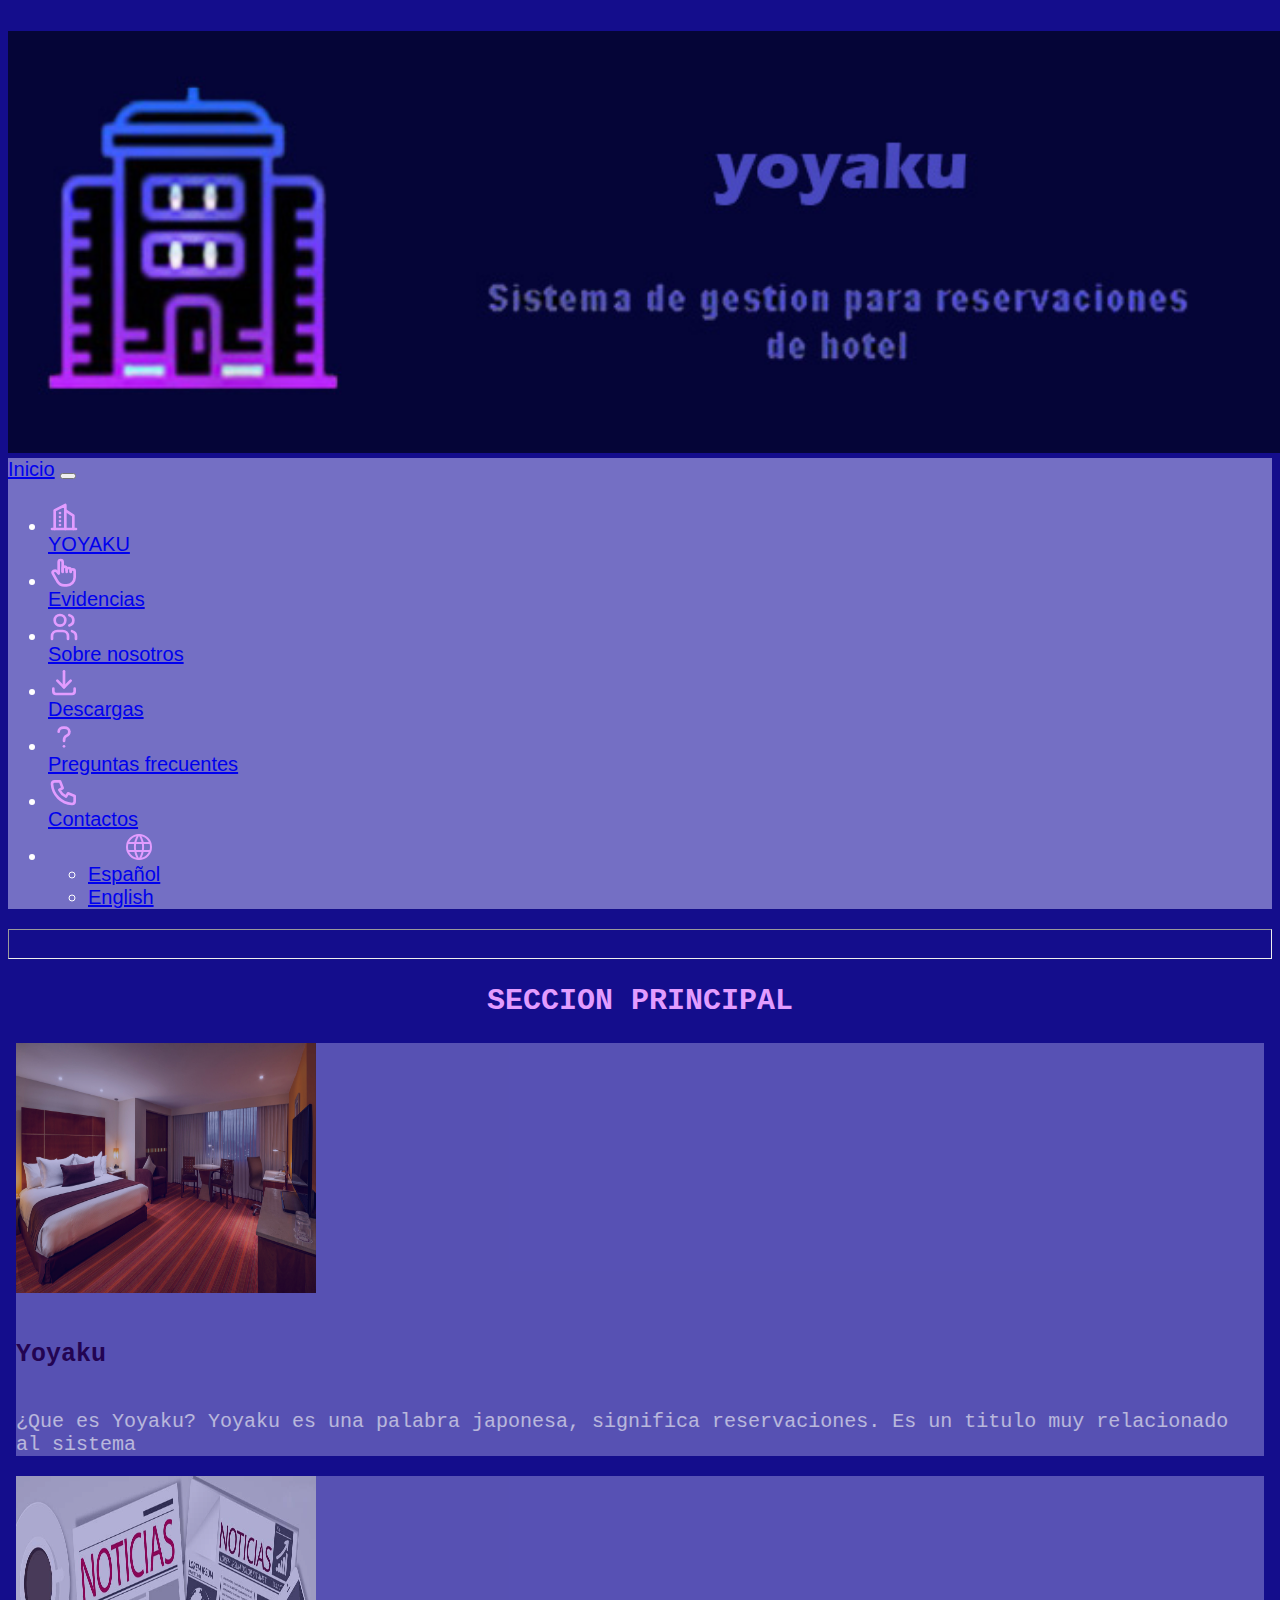
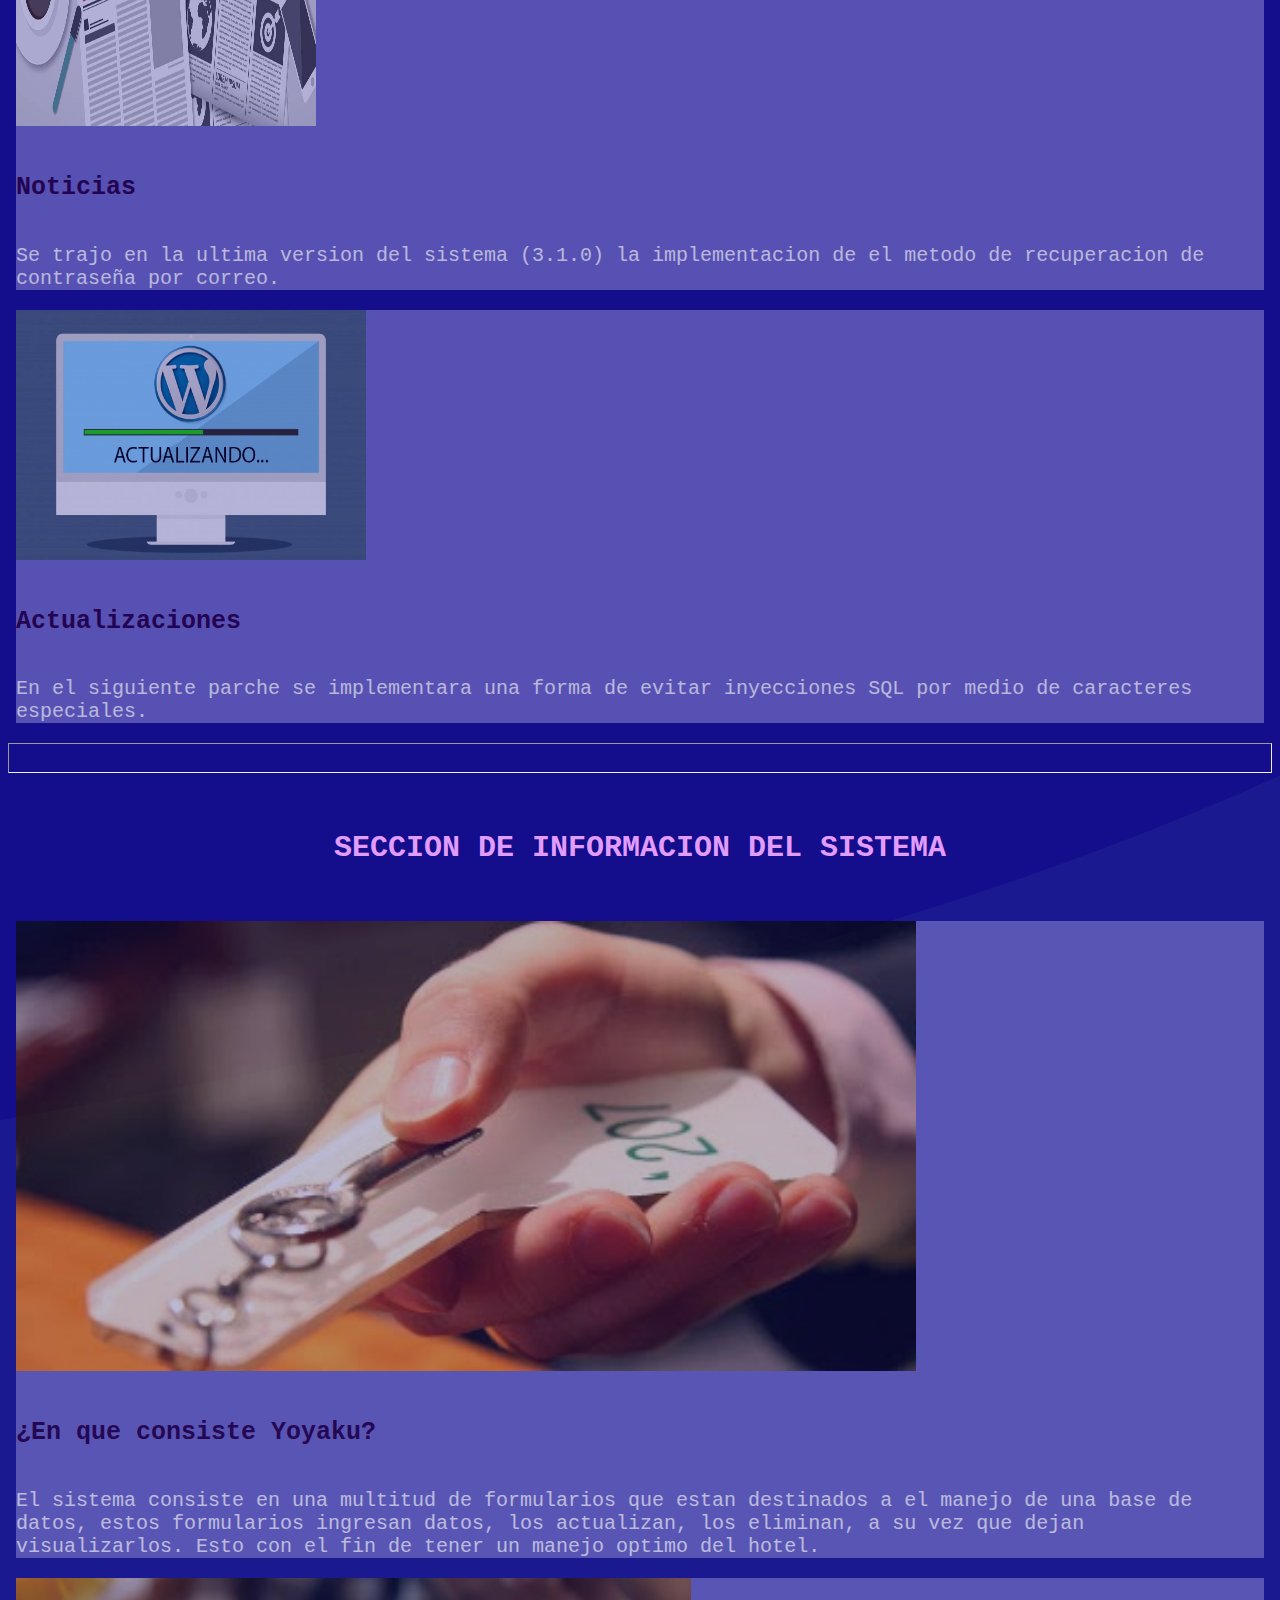
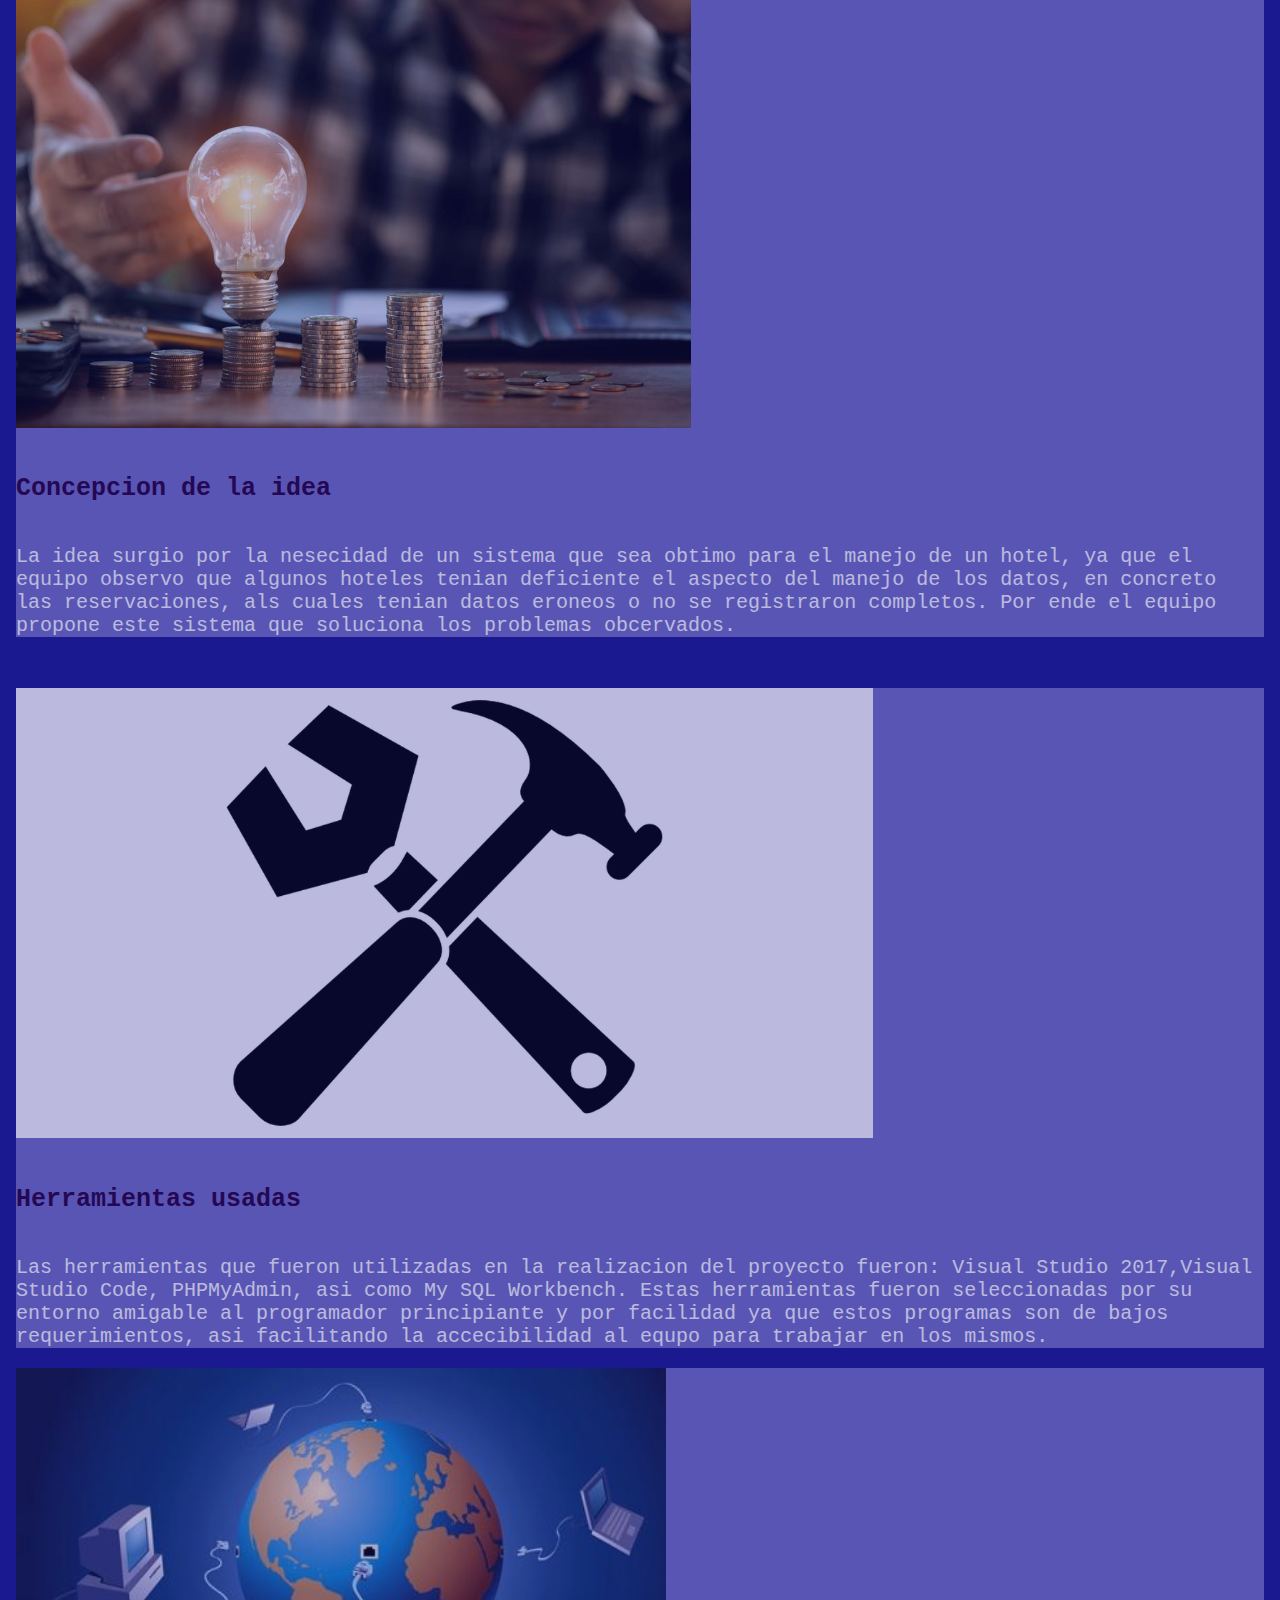
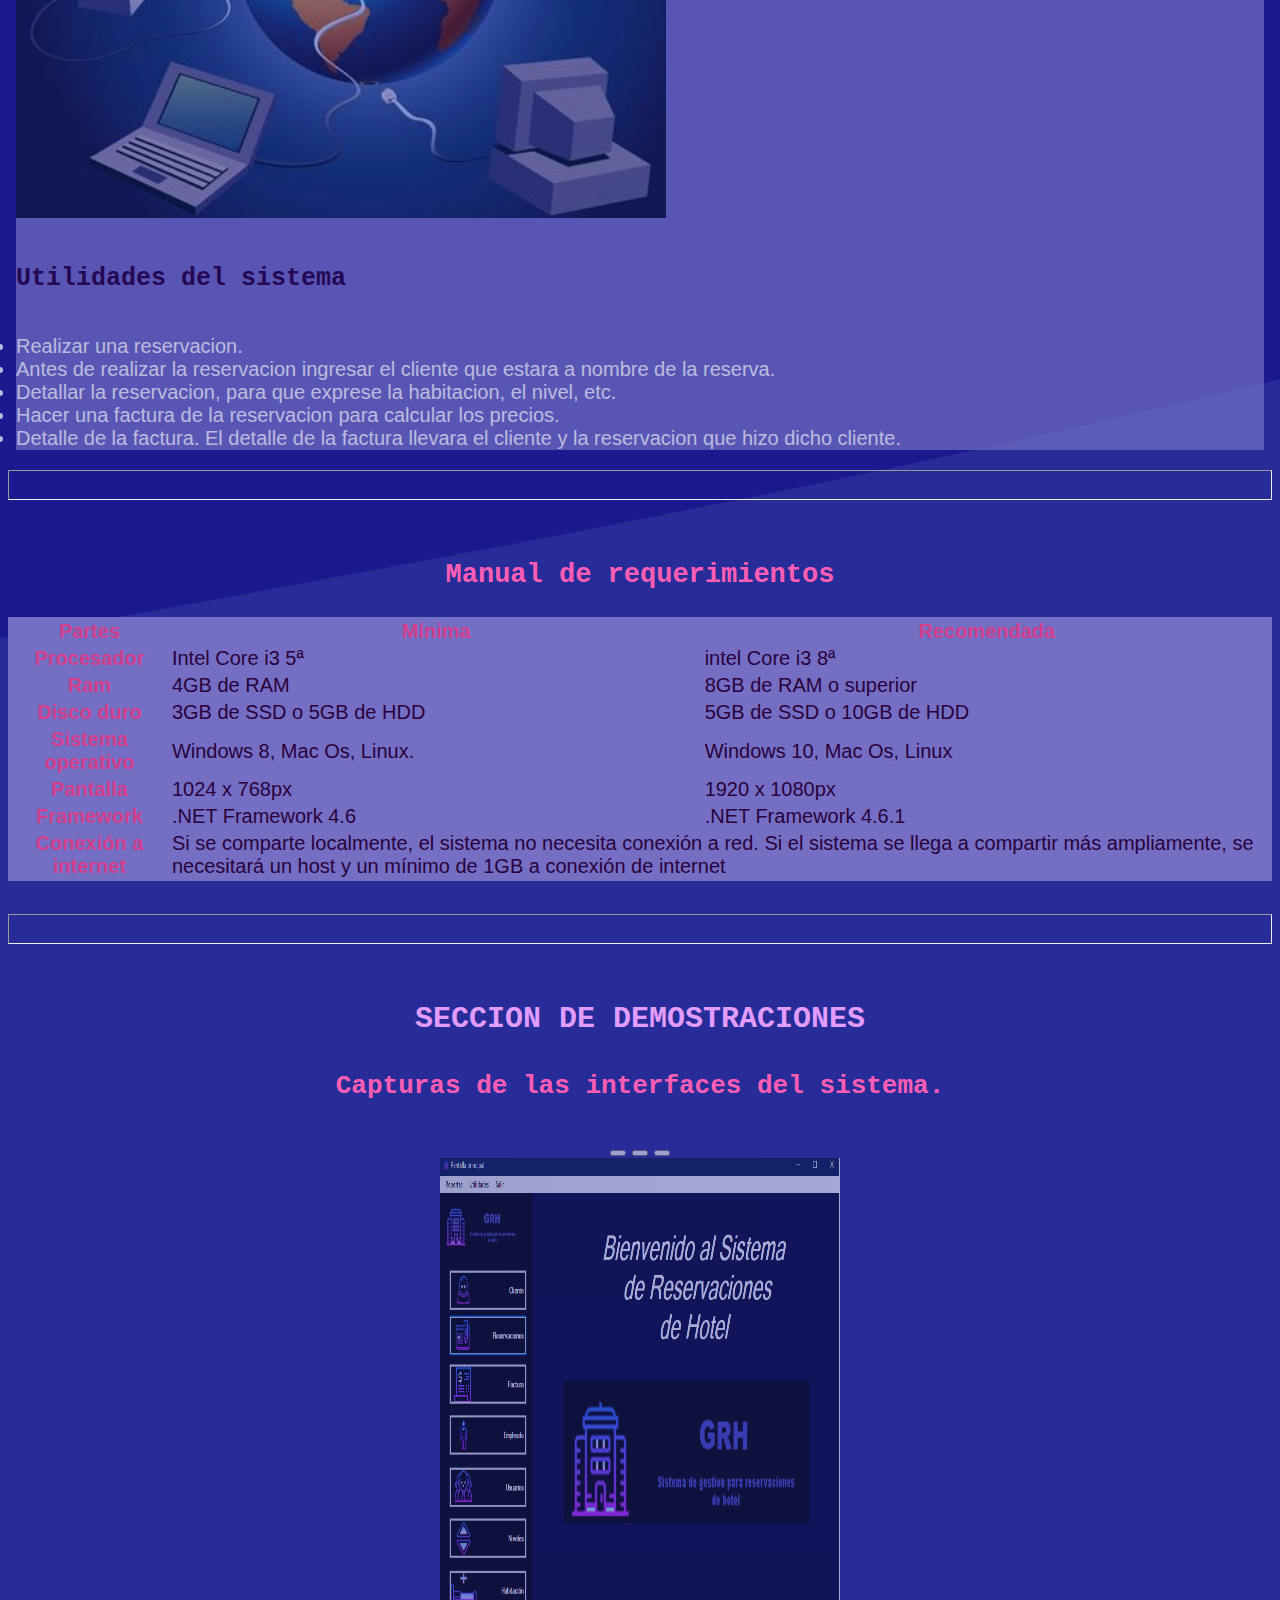
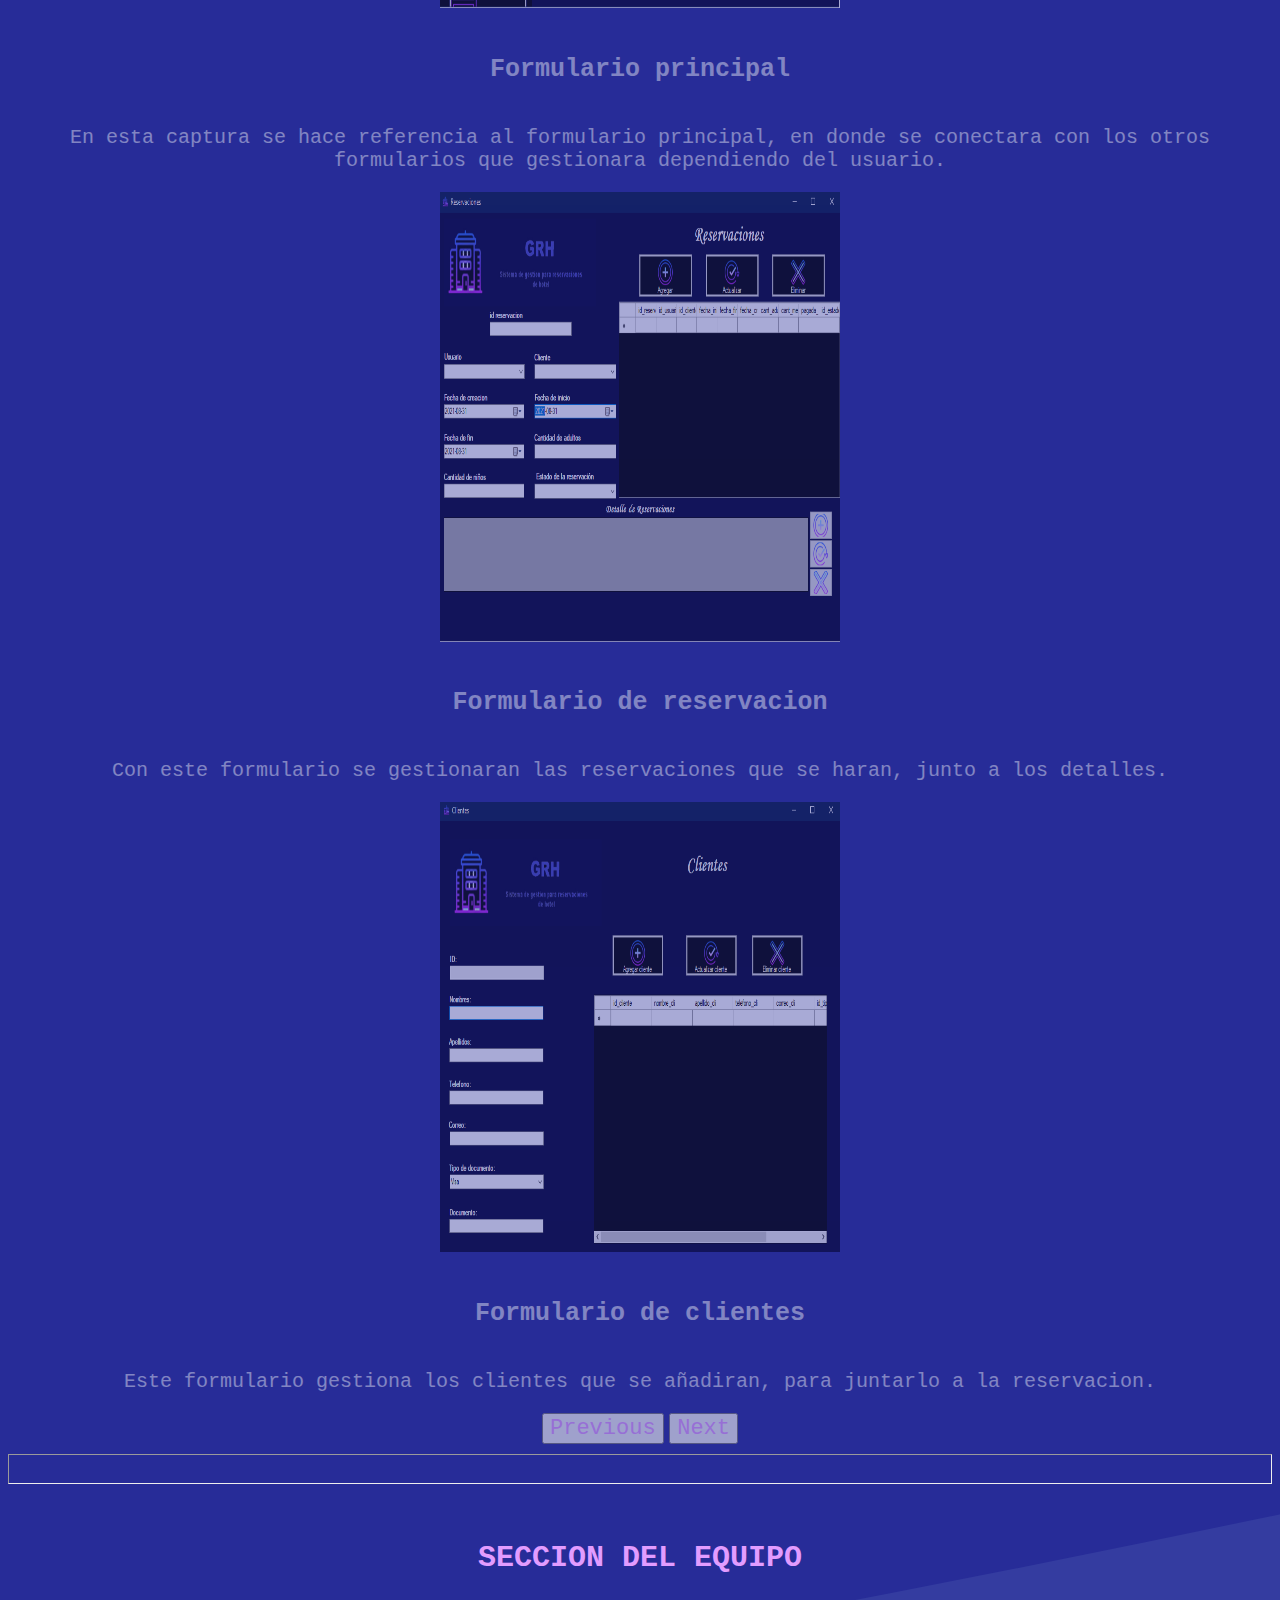
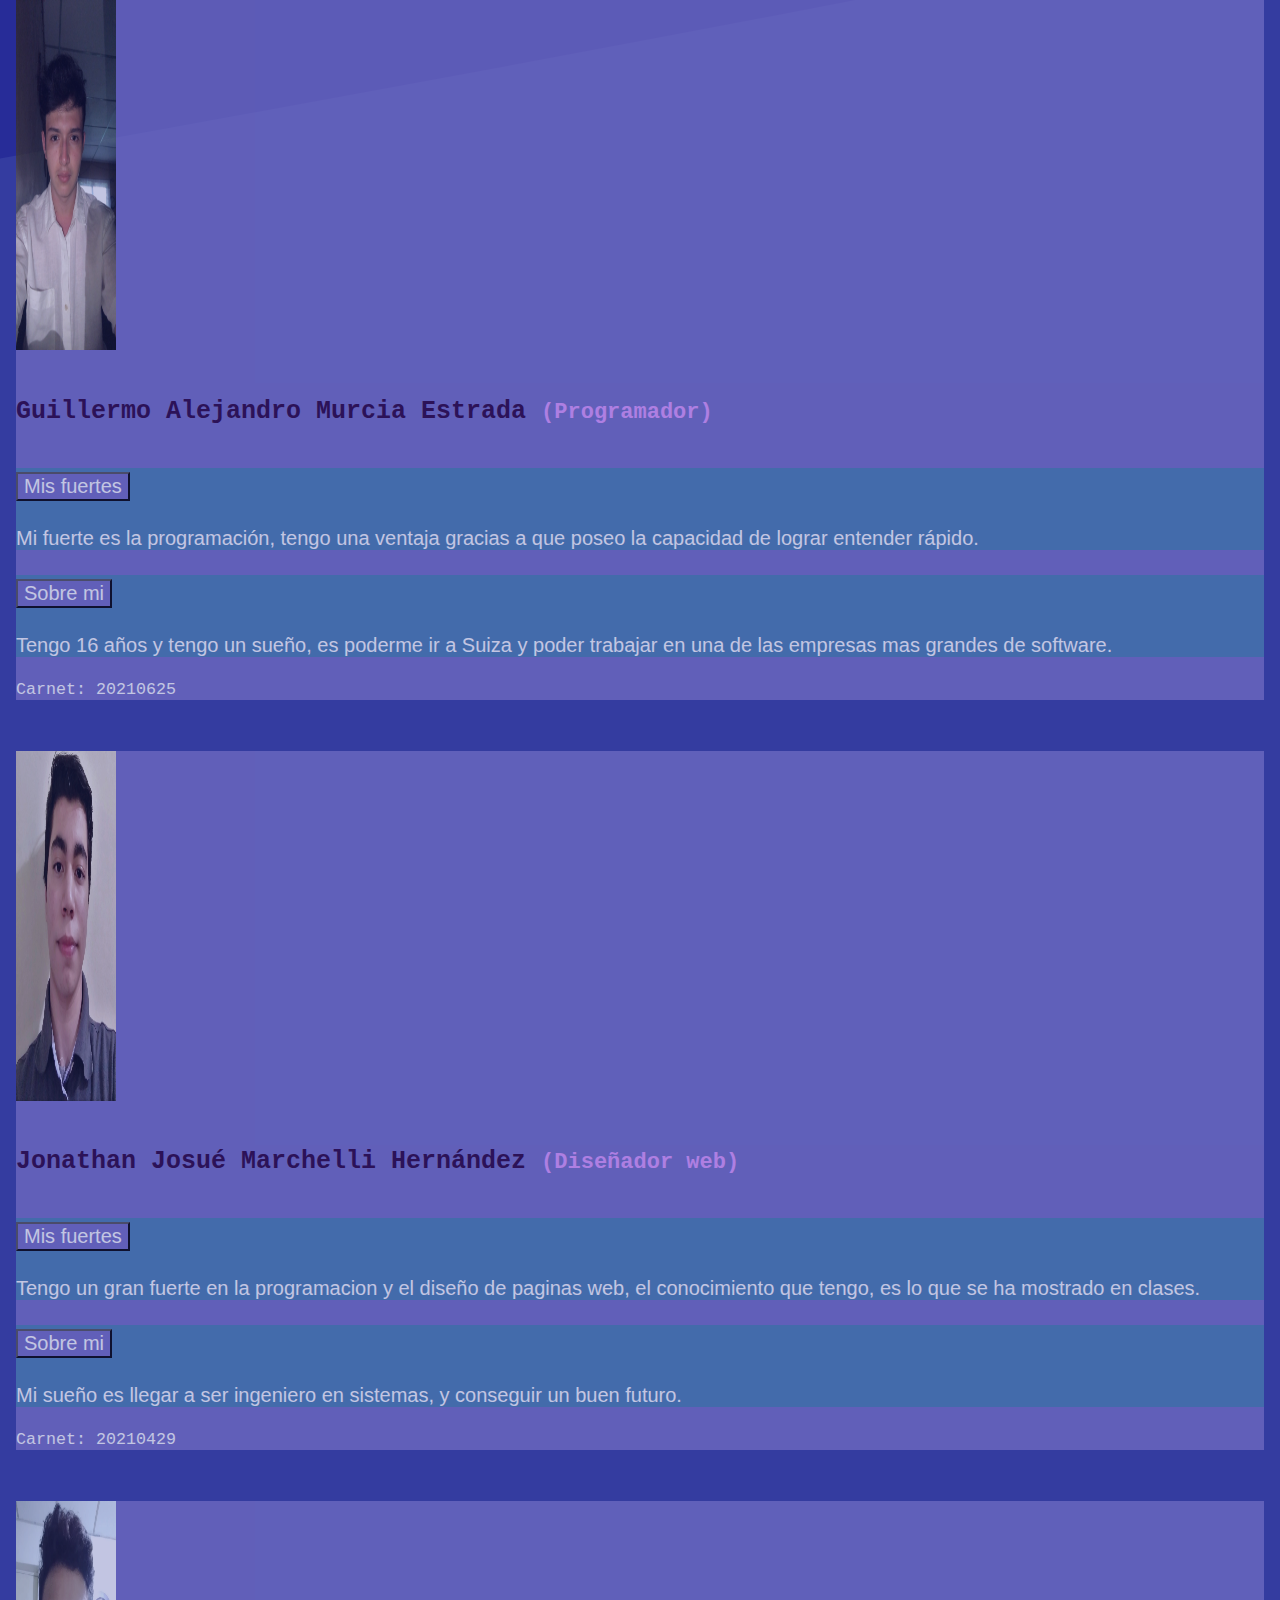
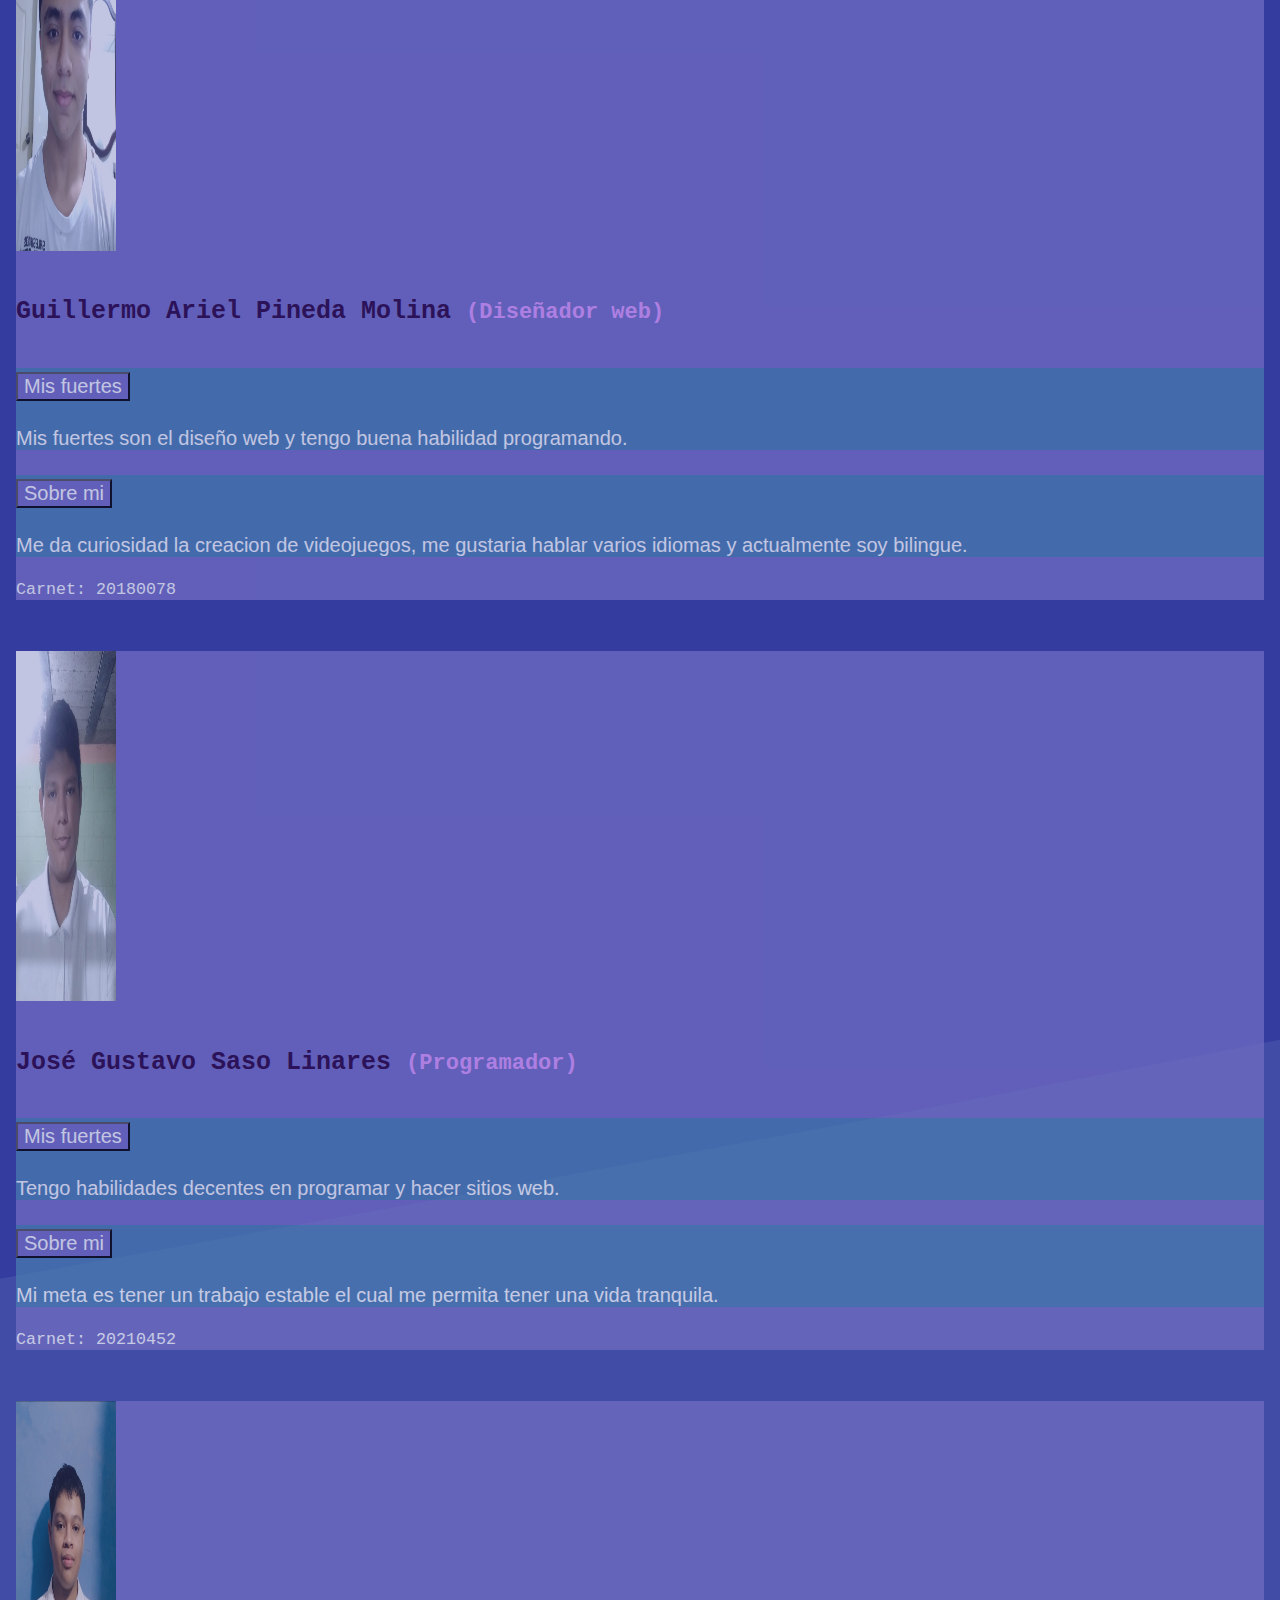
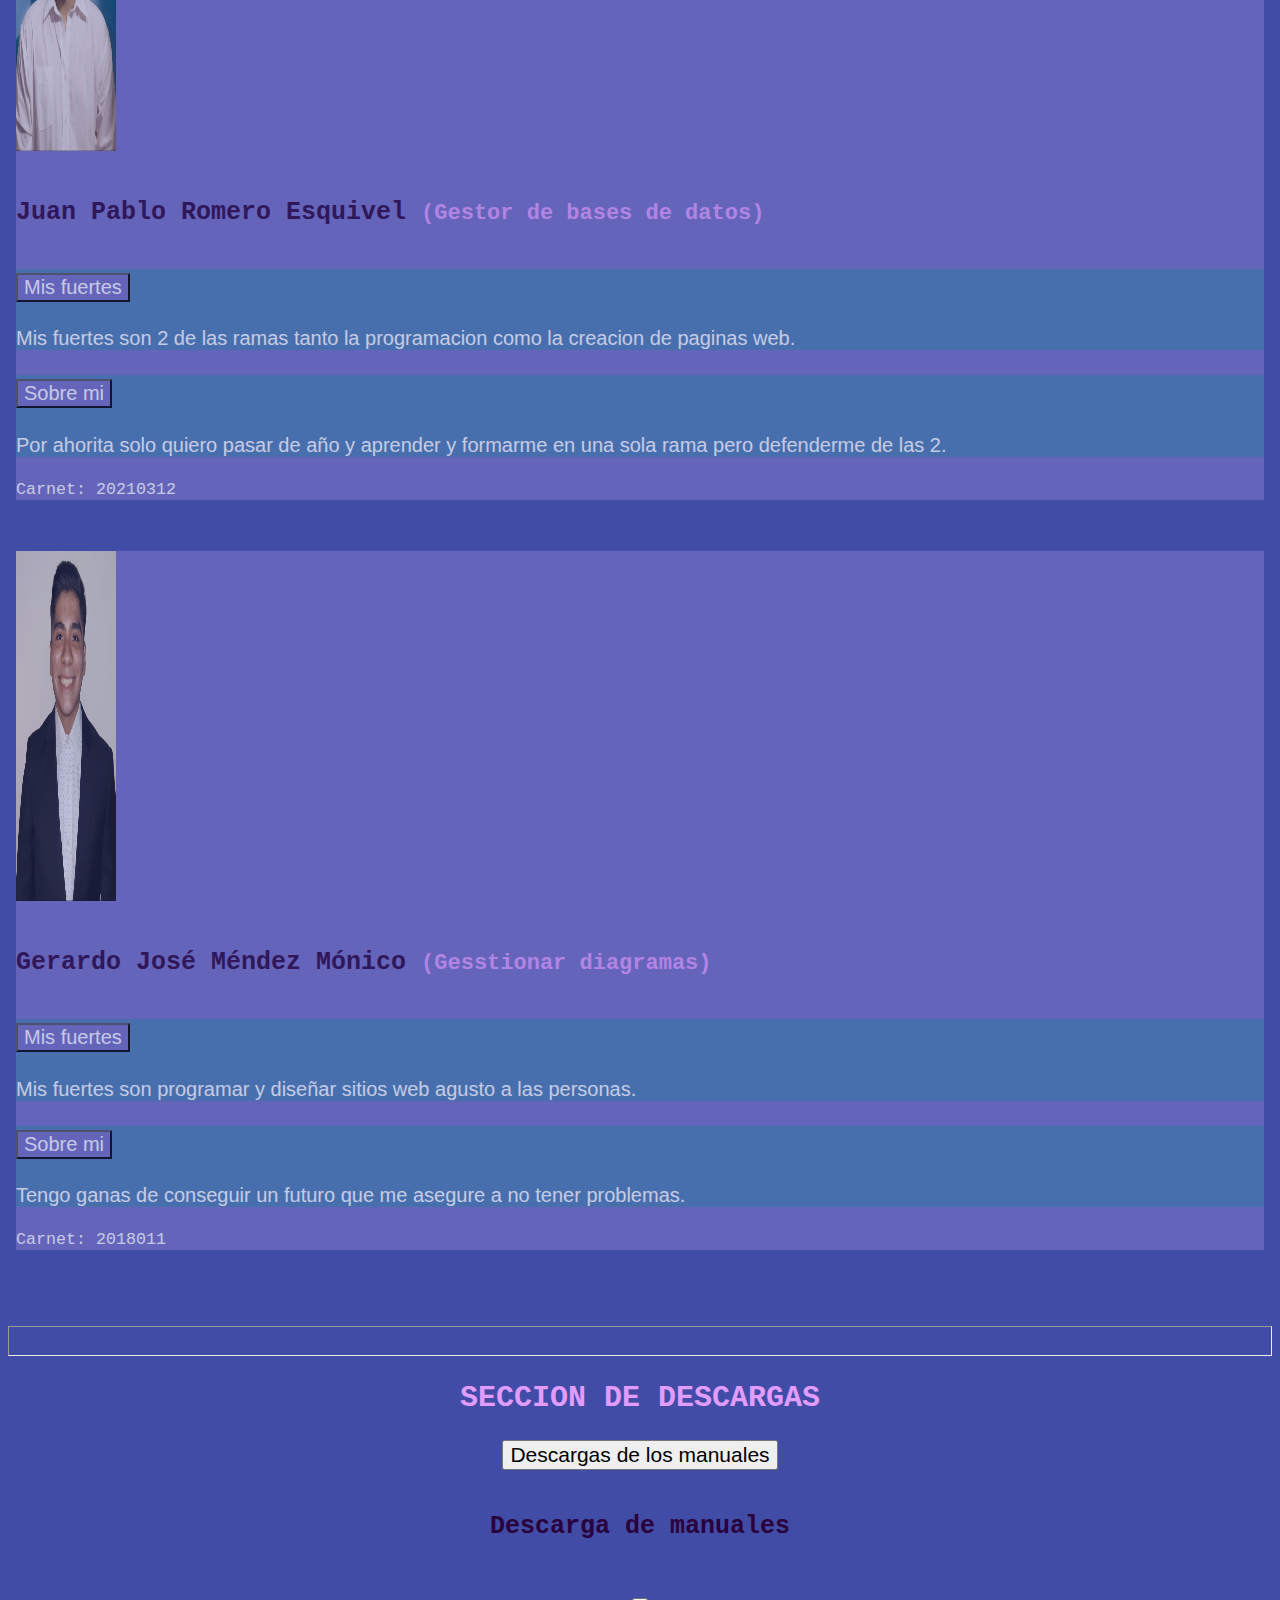
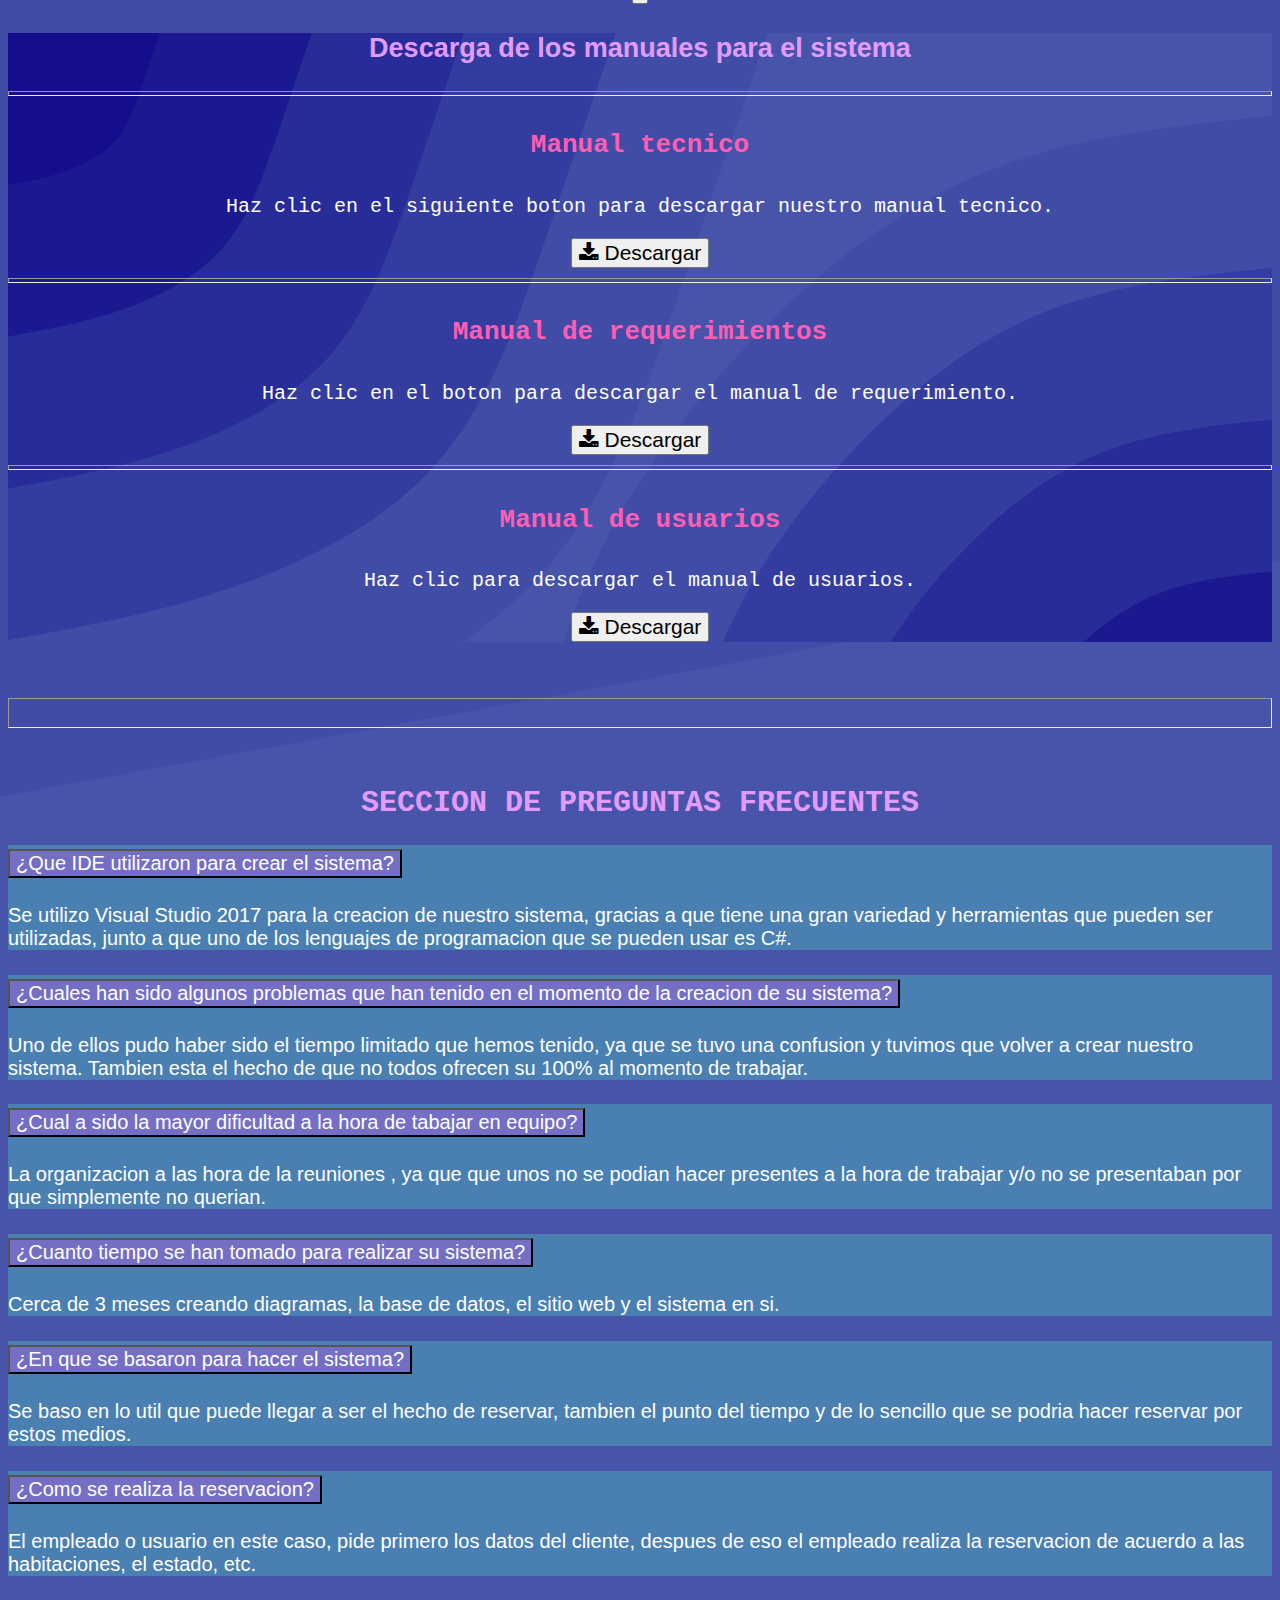
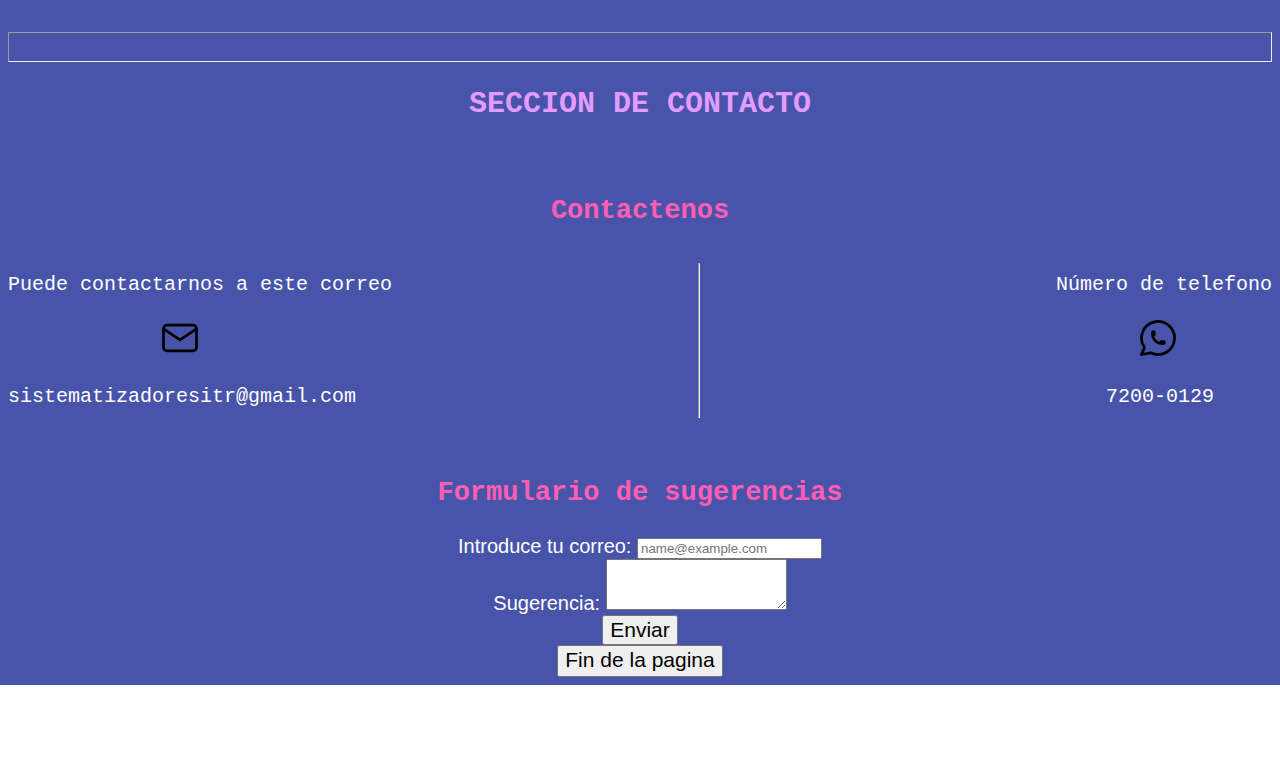
<file: index.html>
<!DOCTYPE html>
<html lang="en">
<head>
    <meta charset="UTF-8">
    <meta http-equiv="X-UA-Compatible" content="IE=edge">
    <meta name="viewport" content="width=device-width, initial-scale=1.0">
    <link href="https://cdn.jsdelivr.net/npm/bootstrap@5.1.0/dist/css/bootstrap.min.css" rel="stylesheet" integrity="sha384-KyZXEAg3QhqLMpG8r+8fhAXLRk2vvoC2f3B09zVXn8CA5QIVfZOJ3BCsw2P0p/We" 
    crossorigin="anonymous">
    <link href="css/estilo.css" rel="stylesheet">
    <link rel="shortcut icon" href="recursos/Icono.png" type="image/x-icon">
    <link rel="stylesheet" href="https://cdnjs.cloudflare.com/ajax/libs/font-awesome/4.7.0/css/font-awesome.min.css">

    <title >Administracion de reservacion de hoteles</title>
</head>
<body>
    <div class="container container-fluid">
        <div class="row banner">
            <div class="col">
                <div class="picture" id="Inicio">
                <center>
                ​<picture>
                    <source srcset="recursos" type="image">
                    <img src="recursos/logo.jpg" class="img-fluid img-thumbnail" alt="..." width="1300px">
                    </picture>
                </center>
                </div>
                <div>
                <style>
                    body {
                        font-family: Arial, Helvetica, sans-serif;
                        font-size: 20px;
                    }
                
                    #myBtn {
                        display: none;
                        position: fixed;
                        bottom: 20px;
                        right: 30px;
                        z-index: 99;
                        font-size: 18px;
                        border: none;
                        outline: none;
                        background-color: #E29CFF;
                        color: white;
                        cursor: pointer;
                        padding: 15px;
                        border-radius: 4px;
                    }
                
                    #myBtn:hover {
                        background-color: black;
                        color: #E29CFF;
                    }
                </style>
                <button onclick="topFunction()" id="myBtn" title="Go to top"><svg xmlns="http://www.w3.org/2000/svg" class="icon icon-tabler icon-tabler-arrow-big-top" width="28" height="28"
                    viewBox="0 0 24 24" stroke-width="3" stroke="#ffffff" fill="none" stroke-linecap="round" stroke-linejoin="round">
                    <path stroke="none" d="M0 0h24v24H0z" fill="none" />
                    <path
                        d="M9 20v-8h-3.586a1 1 0 0 1 -.707 -1.707l6.586 -6.586a1 1 0 0 1 1.414 0l6.586 6.586a1 1 0 0 1 -.707 1.707h-3.586v8a1 1 0 0 1 -1 1h-4a1 1 0 0 1 -1 -1z" />
                </svg></button>
                <script>
                    var mybutton = document.getElementById("myBtn");

                    window.onscroll = function () { scrollFunction() };

                    function scrollFunction() {
                        if (document.body.scrollTop > 20 || document.documentElement.scrollTop > 20) {
                            mybutton.style.display = "block";
                        } else {
                            mybutton.style.display = "none";
                        }
                    }

                    function topFunction() {
                        document.body.scrollTop = 0;
                        document.documentElement.scrollTop = 0;
                    }
                </script>
                </div>
            </div>
        </div>
        <div class="row menu" style="padding-right: 0px; margin-right: 0px;">
            <div class="col" style="padding-right:0px;">
                <nav class="navbar navbar-expand-lg navbar-dark" id="navcolor" style="background-color: #746fc4; border-radius: 4px;">
                    <div class="container-fluid" style="background-color: #746fc4;">
                        <a class="navbar-brand" id="naving" href="#Inicio">Inicio</a>
                        <button class="navbar-toggler" type="button" data-bs-toggle="collapse"
                            data-bs-target="#navbarSupportedContent" aria-controls="navbarSupportedContent"
                            aria-expanded="false" aria-label="Toggle navigation">
                            <span class="navbar-toggler-icon"></span>
                        </button>
                        <div class="collapse navbar-collapse" id="navbarSupportedContent">
                            <ul class="navbar-nav me-auto mb-2 mb-lg-0">
                                <li class="nav-item">
                                    <a class="nav-link active" id="naving" aria-current="page" href=#GRH>
                                        <svg xmlns="http://www.w3.org/2000/svg" class="icon icon-tabler icon-tabler-building-skyscraper" width="32" height="32"
                                            viewBox="0 0 24 24" stroke-width="2" stroke="#E29CFF" fill="none" stroke-linecap="round" stroke-linejoin="round">
                                            <path stroke="none" d="M0 0h24v24H0z" fill="none" />
                                            <line x1="3" y1="21" x2="21" y2="21" />
                                            <path d="M5 21v-14l8 -4v18" />
                                            <path d="M19 21v-10l-6 -4" />
                                            <line x1="9" y1="9" x2="9" y2="9.01" />
                                            <line x1="9" y1="12" x2="9" y2="12.01" />
                                            <line x1="9" y1="15" x2="9" y2="15.01" />
                                            <line x1="9" y1="18" x2="9" y2="18.01" />
                                        </svg>YOYAKU</a>
                                </li>
                                <li class="nav-item">
                                    <a class="nav-link active" id="naving" aria-current="page" href="#demostraciones">
                                        <svg xmlns="http://www.w3.org/2000/svg" class="icon icon-tabler icon-tabler-hand-finger" width="32" height="32"
                                            viewBox="0 0 24 24" stroke-width="2" stroke="#E29CFF" fill="none" stroke-linecap="round" stroke-linejoin="round">
                                            <path stroke="none" d="M0 0h24v24H0z" fill="none" />
                                            <path d="M8 13v-8.5a1.5 1.5 0 0 1 3 0v7.5" />
                                            <path d="M11 11.5v-2a1.5 1.5 0 1 1 3 0v2.5" />
                                            <path d="M14 10.5a1.5 1.5 0 0 1 3 0v1.5" />
                                            <path
                                                d="M17 11.5a1.5 1.5 0 0 1 3 0v4.5a6 6 0 0 1 -6 6h-2h.208a6 6 0 0 1 -5.012 -2.7a69.74 69.74 0 0 1 -.196 -.3c-.312 -.479 -1.407 -2.388 -3.286 -5.728a1.5 1.5 0 0 1 .536 -2.022a1.867 1.867 0 0 1 2.28 .28l1.47 1.47" />
                                        </svg>Evidencias</a>
                                </li>
                                <li class="nav-item">
                                    <a class="nav-link active" id="naving" aria-current="page" href="#equipo">
                                        <svg xmlns="http://www.w3.org/2000/svg" class="icon icon-tabler icon-tabler-users" width="32" height="32"
                                            viewBox="0 0 24 24" stroke-width="2" stroke="#E29CFF" fill="none" stroke-linecap="round" stroke-linejoin="round">
                                            <path stroke="none" d="M0 0h24v24H0z" fill="none" />
                                            <circle cx="9" cy="7" r="4" />
                                            <path d="M3 21v-2a4 4 0 0 1 4 -4h4a4 4 0 0 1 4 4v2" />
                                            <path d="M16 3.13a4 4 0 0 1 0 7.75" />
                                            <path d="M21 21v-2a4 4 0 0 0 -3 -3.85" />
                                        </svg>Sobre nosotros</a>
                                </li>
                                <li class="nav-item">
                                    <a class="nav-link active" id="naving" aria-current="page" href=#descargas>
                                        <svg xmlns="http://www.w3.org/2000/svg" class="icon icon-tabler icon-tabler-download" width="32" height="32"
                                            viewBox="0 0 24 24" stroke-width="2" stroke="#E29CFF" fill="none" stroke-linecap="round" stroke-linejoin="round">
                                            <path stroke="none" d="M0 0h24v24H0z" fill="none" />
                                            <path d="M4 17v2a2 2 0 0 0 2 2h12a2 2 0 0 0 2 -2v-2" />
                                            <polyline points="7 11 12 16 17 11" />
                                            <line x1="12" y1="4" x2="12" y2="16" />
                                        </svg>Descargas</a>
                                </li>
                                <li class="nav-item">
                                    <a class="nav-link active" id="naving" aria-current="page" href=#Preguntas>
                                        <svg xmlns="http://www.w3.org/2000/svg" class="icon icon-tabler icon-tabler-question-mark" width="32" height="32"
                                            viewBox="0 0 24 24" stroke-width="2" stroke="#E29CFF" fill="none" stroke-linecap="round" stroke-linejoin="round">
                                            <path stroke="none" d="M0 0h24v24H0z" fill="none" />
                                            <path d="M8 8a3.5 3 0 0 1 3.5 -3h1a3.5 3 0 0 1 3.5 3a3 3 0 0 1 -2 3a3 4 0 0 0 -2 4" />
                                            <line x1="12" y1="19" x2="12" y2="19.01" />
                                        </svg>Preguntas frecuentes</a>
                                </li>
                                <li class="nav-item">
                                    <a class="nav-link active" id="naving" aria-current="page" href="#informacion">
                                        <svg xmlns="http://www.w3.org/2000/svg" class="icon icon-tabler icon-tabler-phone" width="32" height="32"
                                            viewBox="0 0 24 24" stroke-width="2" stroke="#E29CFF" fill="none" stroke-linecap="round" stroke-linejoin="round">
                                            <path stroke="none" d="M0 0h24v24H0z" fill="none" />
                                            <path d="M5 4h4l2 5l-2.5 1.5a11 11 0 0 0 5 5l1.5 -2.5l5 2v4a2 2 0 0 1 -2 2a16 16 0 0 1 -15 -15a2 2 0 0 1 2 -2" />
                                        </svg>Contactos</a>
                                </li>
                                <li class="nav-item dropdown"">
                                    <a class="nav-link dropdown-toggle" href="#" id="navbarDropdown" role="button" data-bs-toggle="dropdown"
                                        aria-expanded="false" style="margin-left: 75px;">
                                        <svg xmlns="http://www.w3.org/2000/svg" class="icon icon-tabler icon-tabler-world" width="32" height="32"
                                            viewBox="0 0 24 24" stroke-width="1.5" stroke="#E29CFF" fill="none" stroke-linecap="round" stroke-linejoin="round">
                                            <path stroke="none" d="M0 0h24v24H0z" fill="none" />
                                            <circle cx="12" cy="12" r="9" />
                                            <line x1="3.6" y1="9" x2="20.4" y2="9" />
                                            <line x1="3.6" y1="15" x2="20.4" y2="15" />
                                            <path d="M11.5 3a17 17 0 0 0 0 18" />
                                            <path d="M12.5 3a17 17 0 0 1 0 18" />
                                        </svg>
                                    </a>
                                    <ul class="dropdown-menu" aria-labelledby="navbarDropdown">
                                        <li><a class="dropdown-item" href="index.html">Español</a></li>
                                        <li><a class="dropdown-item" href="index e-EU.html">English</a></li>
                                    </ul>
                                </li>
                            </ul>
                            </form>
                        </div>
                    </div>
                </nav>
            </div>
        </div>        
        <div class=" row contenido">
            <div class="col">
                <div id="GRH">
                    <center>
                        <hr size="30">
                        <h2 class="titulo2">SECCION PRINCIPAL</h2>
                    </center>
                    <div class="card-group">
                        <div class="card" id="CardColor">
                            <img src="recursos/Habi_hotel1.jpg" class="card-img-top" alt="Habitacion" height="250"
                                width="300">
                            <div class="card-body">
                                <h5 class="card-title">Yoyaku</h5>
                                <p class="card-text">¿Que es Yoyaku? Yoyaku es una palabra japonesa, significa reservaciones. Es un titulo muy relacionado al sistema</p>
                                <p class="card-text" style="color: rgb(255, 255, 255);"><small class=""></small></p>
                            </div>
                        </div>
                        <div class="card" id="CardColor">
                            <img src="recursos/noticias.jpg" class="card-img-top" alt="Piscina" height="250" width="300">
                            <div class="card-body">
                                <h5 class="card-title">Noticias</h5>
                                <p class="card-text"> Se trajo en la ultima version del sistema (3.1.0) la implementacion de el metodo de recuperacion de contraseña por correo.
                                </p>
                                <p class="card-text" style="color: white;"><small class="">  </small></p>
                            </div>
                        </div>
                        <div class="card" id="CardColor">
                            <img src="recursos/Actualizaciones.jpg" class="card-img-top" alt="Noticia" height="250"
                                width="350">
                            <div class="card-body">
                                <h5 class="card-title">Actualizaciones</h5>
                                <p class="card-text"> En el siguiente parche se implementara una forma de evitar inyecciones SQL por medio de caracteres especiales.</p>
                                <p class="card-text" style="color: white;"><small class=""></small></p>
                            </div>
                        </div>
                    </div>
                </div>
                <hr size="30">
                <div id="info">
                    <div class="Info_sis">
                        <center>
                            <br>
                            <h2>SECCION DE INFORMACION DEL SISTEMA</h2>
                            <br>
                        </center>
                        <div class="card mb-4" > 
                            <img src="recursos/hotel transylvania.jpg" class="card-img-top" alt="..." height="450px">
                            <div class="card-body">
                                <h5 class="card-title">¿En que consiste Yoyaku?</h5>
                                <p class="card-text">El sistema consiste en una multitud de formularios que estan destinados a el manejo de una
                                    base de datos,
                                    estos formularios ingresan datos, los actualizan, los eliminan, a su vez que dejan
                                    visualizarlos.
                                    Esto con el fin de tener un manejo optimo del hotel.</p>
                                <p class="card-text"><small class="text-muted"></small></p>
                            </div>
                        </div>
                        <div class="card">
                            <img src="recursos/foco.jpg" class="card-img-bottom" alt="..." height="450px">
                            <div class="card-body">
                                <h5 class="card-title">Concepcion de la idea</h5>
                                <p class="card-text">La idea surgio por la nesecidad de un sistema que sea obtimo para el manejo de un hotel, ya
                                    que el equipo
                                    observo que algunos hoteles tenian deficiente el aspecto del manejo de los datos, en
                                    concreto las
                                    reservaciones, als cuales tenian datos eroneos o no se registraron completos.
                                    Por ende el equipo propone este sistema que soluciona los problemas obcervados.</p>
                                <p class="card-text"><small class="text-muted"></small></p>
                            </div>
                        </div>
                        <br>
                        <div class="card mb-4">
                            <img src="recursos/herramientas.png" class="card-img-top" alt="..." height="450px">
                            <div class="card-body">
                                <h5 class="card-title">Herramientas usadas</h5>
                                <p class="card-text">Las herramientas que fueron utilizadas en la realizacion del proyecto fueron: Visual Studio
                                    2017,Visual
                                    Studio Code, PHPMyAdmin, asi como My SQL Workbench.
                                    Estas herramientas fueron seleccionadas por su entorno amigable al programador principiante
                                    y por facilidad
                                    ya que estos programas son de bajos requerimientos, asi facilitando la accecibilidad al
                                    equpo para trabajar
                                    en los mismos.</p>
                                <p class="card-text"><small class="text-muted"></small></p>
                            </div>
                        </div>
                        <div class="card">
                            <img src="recursos/utilidades.jpeg" class="card-img-bottom" alt="..." height="450px">
                            <div class="card-body">
                                <h5 class="card-title">Utilidades del sistema</h5>
                                <p class="card-text">
                                    <li>Realizar una reservacion.</li>
                                    <li>Antes de realizar la reservacion ingresar el cliente que estara a nombre de la reserva.</li>
                                    <li>Detallar la reservacion, para que exprese la habitacion, el nivel, etc.</li>
                                    <li>Hacer una factura de la reservacion para calcular los precios.</li>
                                    <li>Detalle de la factura. El detalle de la factura llevara el cliente y la reservacion que hizo dicho cliente.</li>
                                </p>
                                <p class="card-text"><small class="text-muted"></small></p>
                            </div>
                        </div>
                    </div>
                </div>
                <hr size="30">
                <br>
                <div class="Manual_requerimiento">
                    <center>
                    <h3>Manual de requerimientos</h3>
                    <table class="table table-primary">
                        <thead>
                            <tr>
                                <th scope="col" class="th">Partes</th>
                                <th scope="col" class="th">Mínima</th>
                                <th scope="col" class="th">Recomendada</th>
                            </tr>
                        </thead>
                        <tbody>
                            <tr>
                                <th scope="row" class="th">Procesador</th>
                                <td class="td">Intel Core i3 5ª</td>
                                <td class="td">intel Core i3 8ª</td>
                            </tr>
                            <tr>
                                <th scope="row" class="th">Ram</th>
                                <td class="td">4GB de RAM </td>
                                <td class="td">8GB de RAM o superior</td>
                            </tr>
                            <tr>
                                <th scope="row" class="th">Disco duro</th>
                                <td class="td">3GB de SSD o 5GB de HDD</td>
                                <td class="td">5GB de SSD o 10GB de HDD</td>
                            </tr>
                            <tr>
                                <th scope="row" class="th">Sistema operativo</th>
                                <td class="td">Windows 8, Mac Os, Linux.</td>
                                <td class="td">Windows 10, Mac Os, Linux</td>
                            </tr>
                            <tr>
                                <th scope="row" class="th">Pantalla</th>
                                <td class="td">1024 x 768px</td>
                                <td class="td">1920 x 1080px</td>
                            </tr>
                            <tr>
                                <th scope="row" class="th">Framework</th>
                                <td class="td">.NET Framework 4.6</td>
                                <td class="td">.NET Framework 4.6.1</td>
                            </tr>
                            <tr>
                                <th scope="row" class="th">Conexión a internet</th>
                                <td colspan="2" class="td">Si se comparte localmente, el sistema no necesita conexión a red. Si el sistema se llega a compartir más ampliamente, se
                                necesitará un host y un mínimo de 1GB a conexión de internet</td>
                            </tr>
                        </tbody>
                    </table>
                    </center>
                </div>
                <br>
                <hr size="30">
                <br>
                <div class="demostraciones_">
                    <div id="demostraciones">
                        <center>
                            <h2>SECCION DE DEMOSTRACIONES</h2>
                            <h4>Capturas de las interfaces del sistema.</h4>
                            <div id="carouselExampleDark" class="carousel carousel-dark slide" data-bs-ride="carousel">
                                <div class="carousel-indicators">
                                    <button type="button" data-bs-target="#carouselExampleDark" data-bs-slide-to="0" class="active"
                                        aria-current="true" aria-label="Slide 1"></button>
                                    <button type="button" data-bs-target="#carouselExampleDark" data-bs-slide-to="1" aria-label="Slide 2"></button>
                                    <button type="button" data-bs-target="#carouselExampleDark" data-bs-slide-to="2" aria-label="Slide 3"></button>
                                </div>
                                <div class="carousel-inner">
                                    <div class="carousel-item active" data-bs-interval="10000">
                                        <img src="recursos/Ejemplo_sistema1.png" class="d-block w-100" alt="..." width="400px" height="450px">
                                        <div class="carousel-caption d-none d-md-block">
                                            <h5 class="carouselh5">Formulario principal</h5>
                                            <p  class="carouselP">En esta captura se hace referencia al formulario principal, en donde se conectara con los otros formularios que gestionara dependiendo del usuario. </p>
                                        </div>
                                    </div>
                                    <div class="carousel-item" data-bs-interval="2000">
                                        <img src="recursos/Ejemplo_sistema2.png" class="d-block w-100" alt="..." width="400px" height="450px">
                                        <div class="carousel-caption d-none d-md-block">
                                            <h5 class="carouselh5">Formulario de reservacion</h5>
                                            <p class="carouselP">Con este formulario se gestionaran las reservaciones que se haran, junto a los detalles.</p>
                                        </div>
                                    </div>
                                    <div class="carousel-item">
                                        <img src="recursos/Ejemplo_sistema3.png" class="d-block w-100" alt="..." width="400px" height="450px">
                                        <div class="carousel-caption d-none d-md-block">
                                            <h5 class="carouselh5">Formulario de clientes</h5>
                                            <p  class="carouselP">Este formulario gestiona los clientes que se añadiran, para juntarlo a la reservacion.</p>
                                        </div>
                                    </div>
                                </div>
                                    <button class="carousel-control-prev" type="button" data-bs-target="#carouselExampleDark" data-bs-slide="prev">
                                        <span class="carousel-control-prev-icon" aria-hidden="true"></span>
                                        <span class="visually-hidden">Previous</span>
                                    </button>
                                <button class="carousel-control-next" type="button" data-bs-target="#carouselExampleDark" data-bs-slide="next">
                                    <span class="carousel-control-next-icon" aria-hidden="true"></span>
                                    <span class="visually-hidden">Next</span>
                                </button>
                            </div>
                            <hr size="30">
                        </center>
                    </div>
                </div>
                <br>
                <div class="equipo_">
                    <div id="equipo">
                        <div class="ajuste">
                            <center>
                            <h2>SECCION DEL EQUIPO</h2>
                            </center>
                            <div>
                                <div class="card-group">
                                    <div class="card" id="CardColor">
                                        <img src="recursos/murcia.jpg" class="card-img-top" alt="..." width="100px" height="350px">
                                        <div class="card-body">
                                            <h5 class="card-title">Guillermo Alejandro Murcia Estrada <span>(Programador)</span></h5>
                                            <div class="accordion-item">
                                                <h2 class="accordion-header" id="flush-headingCardOne">
                                                    <button class="accordion-button collapsed" type="button" data-bs-toggle="collapse"
                                                        data-bs-target="#flush-collapseCardOne" aria-expanded="false" aria-controls="accordion-body">
                                                        Mis fuertes
                                                    </button>
                                                </h2>
                                                <div id="flush-collapseCardOne" class="accordion-collapse collapse" aria-labelledby="flush-headingCardOne"
                                                    data-bs-parent="#accordionFlushExample">
                                                    <div class="accordion-body">Mi fuerte es la programación, tengo una ventaja gracias a que poseo la capacidad de lograr entender
                                                    rápido.</div>
                                                </div>
                                            </div>
                                            <div class="accordion-item">
                                                <h2 class="accordion-header" id="flush-headingCardTwo">
                                                    <button class="accordion-button collapsed" type="button" data-bs-toggle="collapse"
                                                        data-bs-target="#flush-collapseCardTwo" aria-expanded="false" aria-controls="flush-collapseCardTwo">
                                                        Sobre mi
                                                    </button>
                                                </h2>
                                                <div id="flush-collapseCardTwo" class="accordion-collapse collapse" aria-labelledby="flush-headingCardTwo"
                                                    data-bs-parent="#accordionFlushExample">
                                                    <div class="accordion-body"> Tengo 16 años y tengo un sueño, es poderme ir a Suiza y poder trabajar en una de
                                            las empresas mas grandes de software.</div>
                                                </div>
                                            </div>
                                        </div>
                                        <div class="card-footer">
                                            <p class="card-text" style="color: white;"><small class=""> Carnet: 20210625 </small></p>
                                        </div>
                                    </div>
                                    <br>
                                    <div class="card" id="CardColor">
                                        <img src="recursos/mi foto (2).jpg" class="card-img-top" alt="Marchelli" width="100px" height="350px">
                                        <div class="card-body">
                                            <h5 class="card-title">Jonathan Josué Marchelli Hernández <span>(Diseñador web)</span></h5>
                                            <div class="accordion-item">
                                                <h2 class="accordion-header" id="flush-headingCardThree">
                                                    <button class="accordion-button collapsed" type="button" data-bs-toggle="collapse"
                                                        data-bs-target="#flush-collapseCardThree" aria-expanded="false" aria-controls="accordion-body">
                                                        Mis fuertes
                                                    </button>
                                                </h2>
                                                <div id="flush-collapseCardThree" class="accordion-collapse collapse" aria-labelledby="flush-headingCardThree"
                                                    data-bs-parent="#accordionFlushExample">
                                                    <div class="accordion-body">Tengo un gran fuerte en la programacion y el diseño de paginas web, el conocimiento que tengo, es lo que se ha mostrado en clases. </div>
                                                </div>
                                            </div>
                                            <div class="accordion-item">
                                                <h2 class="accordion-header" id="flush-headingCardFour">
                                                    <button class="accordion-button collapsed" type="button" data-bs-toggle="collapse"
                                                        data-bs-target="#flush-collapseCardFour" aria-expanded="false" aria-controls="accordion-body">
                                                        Sobre mi
                                                    </button>
                                                </h2>
                                                <div id="flush-collapseCardFour" class="accordion-collapse collapse" aria-labelledby="flush-headingCardFour"
                                                    data-bs-parent="#accordionFlushExample">
                                                    <div class="accordion-body">Mi sueño es llegar a ser ingeniero en sistemas, y conseguir un buen futuro.</div>
                                                </div>
                                            </div>
                                        </div>
                                        <div class="card-footer">
                                            <p class="card-text" style="color: white;"><small class=""> Carnet: 20210429 </small></p>
                                        </div>
                                    </div>
                                    <br>
                                    <div class="card" id="CardColor">
                                        <img src="recursos/memo.jpg" class="card-img-top" alt="Pineda" width="100px" height="350px">
                                        <div class="card-body">
                                            <h5 class="card-title">Guillermo Ariel Pineda Molina <span>(Diseñador web)</span></h5>
                                            <div class="accordion-item">
                                                <h2 class="accordion-header" id="flush-headingCardFive">
                                                    <button class="accordion-button collapsed" type="button" data-bs-toggle="collapse"
                                                        data-bs-target="#flush-collapseCardFive" aria-expanded="false" aria-controls="accordion-body">
                                                        Mis fuertes
                                                    </button>
                                                </h2>
                                                <div id="flush-collapseCardFive" class="accordion-collapse collapse" aria-labelledby="flush-headingCardFive"
                                                    data-bs-parent="#accordionFlushExample">
                                                    <div class="accordion-body">Mis fuertes son el diseño web y tengo buena habilidad programando. </div>
                                                </div>
                                            </div>
                                            <div class="accordion-item">
                                                <h2 class="accordion-header" id="flush-headingCardFour">
                                                    <button class="accordion-button collapsed" type="button" data-bs-toggle="collapse"
                                                        data-bs-target="#flush-collapseCardSix" aria-expanded="false" aria-controls="accordion-body">
                                                        Sobre mi
                                                    </button>
                                                </h2>
                                                <div id="flush-collapseCardSix" class="accordion-collapse collapse" aria-labelledby="flush-headingCardFive"
                                                    data-bs-parent="#accordionFlushExample">
                                                    <div class="accordion-body">Me da curiosidad la creacion de videojuegos, me gustaria hablar varios idiomas y actualmente soy bilingue.</div>
                                                </div>
                                            </div>
                                        </div>
                                        <div class="card-footer">
                                            <p class="card-text" style="color: white;"><small class=""> Carnet: 20180078 </small></p>
                                        </div>
                                    </div>
                                </div>
                                <br>
                                <div class="card-group">
                                    <div class="card" id="CardColor">
                                        <img src="recursos/saso.jpg" class="card-img-top" alt="..." width="100px" height="350px">
                                        <div class="card-body">
                                            <h5 class="card-title">José Gustavo Saso Linares <span>(Programador)</span></h5>                                                
                                            <div class="accordion-item">
                                                <h2 class="accordion-header" id="flush-headingCardSeven">
                                                    <button class="accordion-button collapsed" type="button" data-bs-toggle="collapse"
                                                        data-bs-target="#flush-collapseCardSeven" aria-expanded="false" aria-controls="accordion-body">
                                                        Mis fuertes
                                                    </button>
                                                </h2>
                                                <div id="flush-collapseCardSeven" class="accordion-collapse collapse" aria-labelledby="flush-headingCardSeven"
                                                    data-bs-parent="#accordionFlushExample">
                                                    <div class="accordion-body">Tengo habilidades decentes en programar y hacer sitios web. </div>
                                                </div>
                                            </div>
                                            <div class="accordion-item">
                                                <h2 class="accordion-header" id="flush-headingCardEight">
                                                    <button class="accordion-button collapsed" type="button" data-bs-toggle="collapse"
                                                        data-bs-target="#flush-collapseCardEight" aria-expanded="false" aria-controls="accordion-body">
                                                        Sobre mi
                                                    </button>
                                                </h2>
                                                <div id="flush-collapseCardEight" class="accordion-collapse collapse" aria-labelledby="flush-headingCardEight"
                                                    data-bs-parent="#accordionFlushExample">
                                                    <div class="accordion-body">Mi meta es tener un trabajo estable el cual me permita tener una vida tranquila.</div>
                                                </div>
                                            </div>
                                        </div>
                                        <div class="card-footer">
                                            <p class="card-text" style="color: white;"><small class=""> Carnet: 20210452 </small></p>
                                        </div>
                                    </div>
                                    <br>
                                    <div class="card" id="CardColor">
                                        <img src="recursos/Esquivel.jpg" class="card-img-top" alt="..." width="100px" height="350px">
                                        <div class="card-body">
                                            <h5 class="card-title">Juan Pablo Romero Esquivel <span>(Gestor de bases de datos)</span></h5>
                                            <div class="accordion-item">
                                                <h2 class="accordion-header" id="flush-headingCardNine">
                                                    <button class="accordion-button collapsed" type="button" data-bs-toggle="collapse"
                                                        data-bs-target="#flush-collapseCardNine" aria-expanded="false" aria-controls="accordion-body">
                                                        Mis fuertes
                                                    </button>
                                                </h2>
                                                <div id="flush-collapseCardNine" class="accordion-collapse collapse" aria-labelledby="flush-headingCardNine"
                                                    data-bs-parent="#accordionFlushExample">
                                                    <div class="accordion-body">Mis fuertes son 2 de las ramas tanto la programacion como la creacion de paginas web.</div>
                                                </div>
                                            </div>
                                            <div class="accordion-item">
                                                <h2 class="accordion-header" id="flush-headingCardTen">
                                                    <button class="accordion-button collapsed" type="button" data-bs-toggle="collapse"
                                                        data-bs-target="#flush-collapseCardTen" aria-expanded="false" aria-controls="accordion-body">
                                                        Sobre mi
                                                    </button>
                                                </h2>
                                                <div id="flush-collapseCardTen" class="accordion-collapse collapse" aria-labelledby="flush-headingCardTen"
                                                    data-bs-parent="#accordionFlushExample">
                                                    <div class="accordion-body">Por ahorita solo quiero pasar de año y aprender y formarme en una sola rama pero defenderme de las 2.
                                                    </div>
                                                </div>
                                            </div>
                                        </div>
                                        <div class="card-footer">
                                            <p class="card-text" style="color: white;"><small class=""> Carnet: 20210312 </small></p>
                                        </div>
                                    </div>
                                    <br>
                                    <div class="card" id="CardColor">
                                        <img src="recursos/Monico.jpg" class="card-img-top" alt="..." width="100px" height="350px">
                                        <div class="card-body">
                                            <h5 class="card-title">Gerardo José Méndez Mónico <span>(Gesstionar diagramas)</span></h5>
                                            <div class="accordion-item">
                                                <h2 class="accordion-header" id="flush-headingCardEleven">
                                                    <button class="accordion-button collapsed" type="button" data-bs-toggle="collapse"
                                                        data-bs-target="#flush-collapseCardEleven" aria-expanded="false" aria-controls="accordion-body">
                                                        Mis fuertes
                                                    </button>
                                                </h2>
                                                <div id="flush-collapseCardEleven" class="accordion-collapse collapse" aria-labelledby="flush-headingCardEleven"
                                                    data-bs-parent="#accordionFlushExample">
                                                    <div class="accordion-body">Mis fuertes son programar y diseñar sitios web agusto a las personas.</div>
                                                </div>
                                            </div>
                                            <div class="accordion-item">
                                                <h2 class="accordion-header" id="flush-headingCardTwelve">
                                                    <button class="accordion-button collapsed" type="button" data-bs-toggle="collapse"
                                                        data-bs-target="#flush-collapseCardTwelve" aria-expanded="false" aria-controls="accordion-body">
                                                        Sobre mi
                                                    </button>
                                                </h2>
                                                <div id="flush-collapseCardTwelve" class="accordion-collapse collapse" aria-labelledby="flush-headingCardTwelve"
                                                    data-bs-parent="#accordionFlushExample">
                                                    <div class="accordion-body">Tengo ganas de conseguir un futuro que me asegure a no tener problemas.
                                                    </div>
                                                </div>
                                            </div>
                                        </div>
                                        <div class="card-footer">
                                            <p class="card-text" style="color: white;"><small class=""> Carnet: 2018011  </small></p>
                                        </div>
                                    </div>
                                </div>
                            </div>
                        <br>
                        </div>
                    </div>
                </div>
            </div>
        </div>
        <div class="row">
            <div class="col">

                <div class="boton">
                    <br>
                    <hr size="30">
                    <center>
                        <div id="descargas">
                            <h2>SECCION DE DESCARGAS</h2>
                            <button class="btn btn-outline-light"  type="button" data-bs-toggle="offcanvas" data-bs-target="#offcanvasRight"
                                aria-controls="offcanvasRight">Descargas de los manuales</button>
                
                            <div class="offcanvas offcanvas-end"  tabindex="-1" id="offcanvasRight"
                                aria-labelledby="offcanvasRightLabel">
                                <div class="offcanvas-header">
                                    <h5 id="offcanvasRightLabel">Descarga de manuales</h5>
                                    <button type="button" class="btn-close text-reset" data-bs-dismiss="offcanvas"
                                        aria-label="Close"></button>
                                </div>
                                <div class="offcanvas-body">
                                    <div class="descargas">
                                        <h3 class="titulo_descarga">Descarga de los manuales para el sistema</h3> 
                                        <hr size="5">
                                        <div>
                                            <h4>Manual tecnico</h4>
                                            <p>Haz clic en el siguiente boton para descargar nuestro manual tecnico.</p>
                                            <a href="recursos/Manual_Tecnico_-_Sistema_de_gestion_para_reservaciones_de_hotel.pdf" download="Manual tecnico"><button
                                                    class="btn btn-outline-light"><i class="fa fa-download"></i> Descargar</button></a>
                                        </div>
                                        <hr size="5">
                                        <div>
                                            <h4>Manual de requerimientos</h4>
                                            <p>Haz clic en el boton para descargar el manual de requerimiento.</p>
                                            <a href="recursos/Manua_Requerimientos.pdf" download="Manual de requerimientos"><button
                                                    class="btn btn-outline-light"><i class="fa fa-download"></i> Descargar</button></a>
                                        </div>
                                        <hr size="5">
                                        <div>
                                            <h4>Manual de usuarios</h4>
                                            <p>Haz clic para descargar el manual de usuarios.</p>
                                            <a href="recursos/Manual_usuarios.pdf" download="Manual de usuarios"><button
                                                    class="btn btn-outline-light"><i class="fa fa-download"></i> Descargar</button></a>
                                        </div>
                                    </div>
                                </div>
                                <br>
                                <br>                                
                            </div>
                        </div>
                        <hr size="30">
                        <br>
                    </center>
                </div>
                
            </div>
        </div>
        <div class="row aside">
            <div class="col" id="Preguntas">
                <center>
                    <h2>SECCION DE PREGUNTAS FRECUENTES</h2>
                </center>
                <div class="accordion accordion-flush" id="accordionFlushExample">
                    <div class="accordion-item">
                        <h2 class="accordion-header" id="flush-headingOne">
                        <button class="accordion-button collapsed" type="button" data-bs-toggle="collapse" data-bs-target="#flush-collapseOne" aria-expanded="false" aria-controls="flush-collapseOne">
                            ¿Que IDE utilizaron para crear el sistema?
                        </button>
                        </h2>
                        <div id="flush-collapseOne" class="accordion-collapse collapse" aria-labelledby="flush-headingOne" data-bs-parent="#accordionFlushExample">
                        <div class="accordion-body">Se utilizo Visual Studio 2017 para la creacion de nuestro sistema, gracias a que tiene una gran variedad y herramientas que pueden ser utilizadas, junto a que uno de los lenguajes de programacion que se pueden usar es C#.</div>
                        </div>
                    </div>
                    <div class="accordion-item">
                        <h2 class="accordion-header" id="flush-headingTwo">
                        <button class="accordion-button collapsed" type="button" data-bs-toggle="collapse" data-bs-target="#flush-collapseTwo" aria-expanded="false" aria-controls="flush-collapseTwo">
                            ¿Cuales han sido algunos problemas que han tenido en el momento de la creacion de su sistema?
                        </button>
                        </h2>
                        <div id="flush-collapseTwo" class="accordion-collapse collapse" aria-labelledby="flush-headingTwo" data-bs-parent="#accordionFlushExample">
                        <div class="accordion-body">Uno de ellos pudo haber sido el tiempo limitado que hemos tenido, ya que se tuvo una confusion y tuvimos que volver a crear nuestro sistema. Tambien esta el hecho de que no todos ofrecen su 100% al momento de trabajar.</div>
                        </div>
                    </div>
                    <div class="accordion-item">
                        <h2 class="accordion-header" id="flush-headingThree">
                        <button class="accordion-button collapsed" type="button" data-bs-toggle="collapse" data-bs-target="#flush-collapseThree" aria-expanded="false" aria-controls="flush-collapseThree">
                            ¿Cual a sido la mayor dificultad a la hora de tabajar en equipo?
                        </button>
                        </h2>
                        <div id="flush-collapseThree" class="accordion-collapse collapse" aria-labelledby="flush-headingThree" data-bs-parent="#accordionFlushExample">
                        <div class="accordion-body">La organizacion a las hora de la reuniones , ya que que unos no se podian hacer presentes a la hora de trabajar y/o no se presentaban por que simplemente no querian.</div>
                        </div>
                    </div>
                    <div class="accordion-item">
                        <h2 class="accordion-header" id="flush-headingThree">
                            <button class="accordion-button collapsed" type="button" data-bs-toggle="collapse" data-bs-target="#flush-collapseFour" aria-expanded="false" aria-controls="flush-collapseThree">
                            ¿Cuanto tiempo se han tomado para realizar su sistema?
                            </button>
                        </h2>
                        <div id="flush-collapseFour" class="accordion-collapse collapse" aria-labelledby="flush-headingThree" data-bs-parent="#accordionFlushExample">
                            <div class="accordion-body">Cerca de 3 meses creando diagramas, la base de datos, el sitio web y el sistema en si.</div>
                        </div>
                        </div>
                    <div class="accordion-item">
                        <h2 class="accordion-header" id="flush-headingOne">
                            <button class="accordion-button collapsed" 
                                type="button" data-bs-toggle="collapse" data-bs-target="#flush-collapseFive" aria-expanded="false"
                                aria-controls="flush-collapseOne">
                                ¿En que se basaron para hacer el sistema?
                            </button>
                        </h2>
                        <div id="flush-collapseFive" class="accordion-collapse collapse" aria-labelledby="flush-headingOne"
                            data-bs-parent="#accordionFlushExample">
                            <div class="accordion-body">Se baso en lo util que puede llegar a ser el hecho de reservar, tambien el punto del tiempo y de lo sencillo que se podria hacer reservar por estos medios.</div>
                        </div>
                    </div>
                    <div class="accordion-item">
                        <h2 class="accordion-header" id="flush-headingOne">
                            <button class="accordion-button collapsed" 
                                type="button" data-bs-toggle="collapse" data-bs-target="#flush-collapseSix" aria-expanded="false"
                                aria-controls="flush-collapseOne">
                                ¿Como se realiza la reservacion?
                            </button>
                        </h2>
                        <div id="flush-collapseSix" class="accordion-collapse collapse" aria-labelledby="flush-headingOne"
                            data-bs-parent="#accordionFlushExample">
                            <div class="accordion-body">El empleado o usuario en este caso, pide primero los datos del cliente, despues de eso el empleado realiza la reservacion de acuerdo a las habitaciones, el estado, etc.</div>
                        </div>
                    </div>
                </div>
             <br>
            </div>
        </div>
        <div class="row footer">
            <div class="col">
                <div id="informacion">
                    <center>
                        <br>
                        <hr size="30">
                        <h2>SECCION DE CONTACTO</h2>
                        <br>
                        <h3>Contactenos</h3>
                    </center>                        
                    <div class="ajustes">
                        <div>   
                            <p>Puede contactarnos a este correo</p>
                            <svg xmlns="http://www.w3.org/2000/svg" class="icon icon-tabler icon-tabler-mail" width="44"
                                height="44" viewBox="0 0 24 24" stroke-width="1.5" stroke="#000000" fill="none"
                                stroke-linecap="round" stroke-linejoin="round" style="margin-left: 150px;">
                                <path stroke="none" d="M0 0h24v24H0z" fill="none" />
                                <rect x="3" y="5" width="18" height="14" rx="2" />
                                <polyline points="3 7 12 13 21 7" />
                            </svg>
                            <p>sistematizadoresitr@gmail.com</p>
                        </div>
                        <hr>
                        <div>
                            <p style="margin-left: 50px ;">Número de telefono</p>
                            <svg xmlns="http://www.w3.org/2000/svg" class="icon icon-tabler icon-tabler-brand-whatsapp" width="44" height="44"
                                viewBox="0 0 24 24" stroke-width="1.5" stroke="#000000" fill="none" stroke-linecap="round" stroke-linejoin="round" style="margin-left: 130px;">
                                <path stroke="none" d="M0 0h24v24H0z" fill="none" />
                                <path d="M3 21l1.65 -3.8a9 9 0 1 1 3.4 2.9l-5.05 .9" />
                                <path d="M9 10a0.5 .5 0 0 0 1 0v-1a0.5 .5 0 0 0 -1 0v1a5 5 0 0 0 5 5h1a0.5 .5 0 0 0 0 -1h-1a0.5 .5 0 0 0 0 1" />
                            </svg>
                            <p style="margin-left: 100px;"">7200-0129</p>
                        </div>
                    </div>
                    <br>
                </div>
                <div>
                    <center>
                    <h3>Formulario de sugerencias</h3>
                    <div class="mb-3">
                        <label for="exampleFormControlInput1" class="form-label">Introduce tu correo:</label>
                        <input type="email" class="form-control" id="exampleFormControlInput1" placeholder="name@example.com">
                    </div>
                    <div class="mb-3">
                        <label for="exampleFormControlTextarea1" class="form-label">Sugerencia:</label>
                        <textarea class="form-control" id="exampleFormControlTextarea1" rows="3"></textarea>
                    </div>
                    <div class="col-auto">
                        <button type="submit" class="btn btn-outline-light mb-5" onclick="Boton()">Enviar</button>
                    </div>
                    </center>
                </div>
                <div class="d-grid gap-2">
                    <center>
                    <a href="#Inicio"><button class="btn btn-danger gap-2" type="button">
                        <span class="spinner-border spinner-border-sm" role="status" aria-hidden="true"></span>
                        Fin de la pagina
                    </button></a> 
                    </center>
                </div>

            </div>
        </div>
    </div>
    <script src="https://cdn.jsdelivr.net/npm/@popperjs/core@2.9.3/dist/umd/popper.min.js" integrity="sha384-eMNCOe7tC1doHpGoWe/6oMVemdAVTMs2xqW4mwXrXsW0L84Iytr2wi5v2QjrP/xp" crossorigin="anonymous"></script>
    <script src="https://cdn.jsdelivr.net/npm/bootstrap@5.1.0/dist/js/bootstrap.min.js" integrity="sha384-cn7l7gDp0eyniUwwAZgrzD06kc/tftFf19TOAs2zVinnD/C7E91j9yyk5//jjpt/" crossorigin="anonymous"></script>

    <script src="JS/JavaScript.js">
    </script>
    
</body>
</html>
</file>
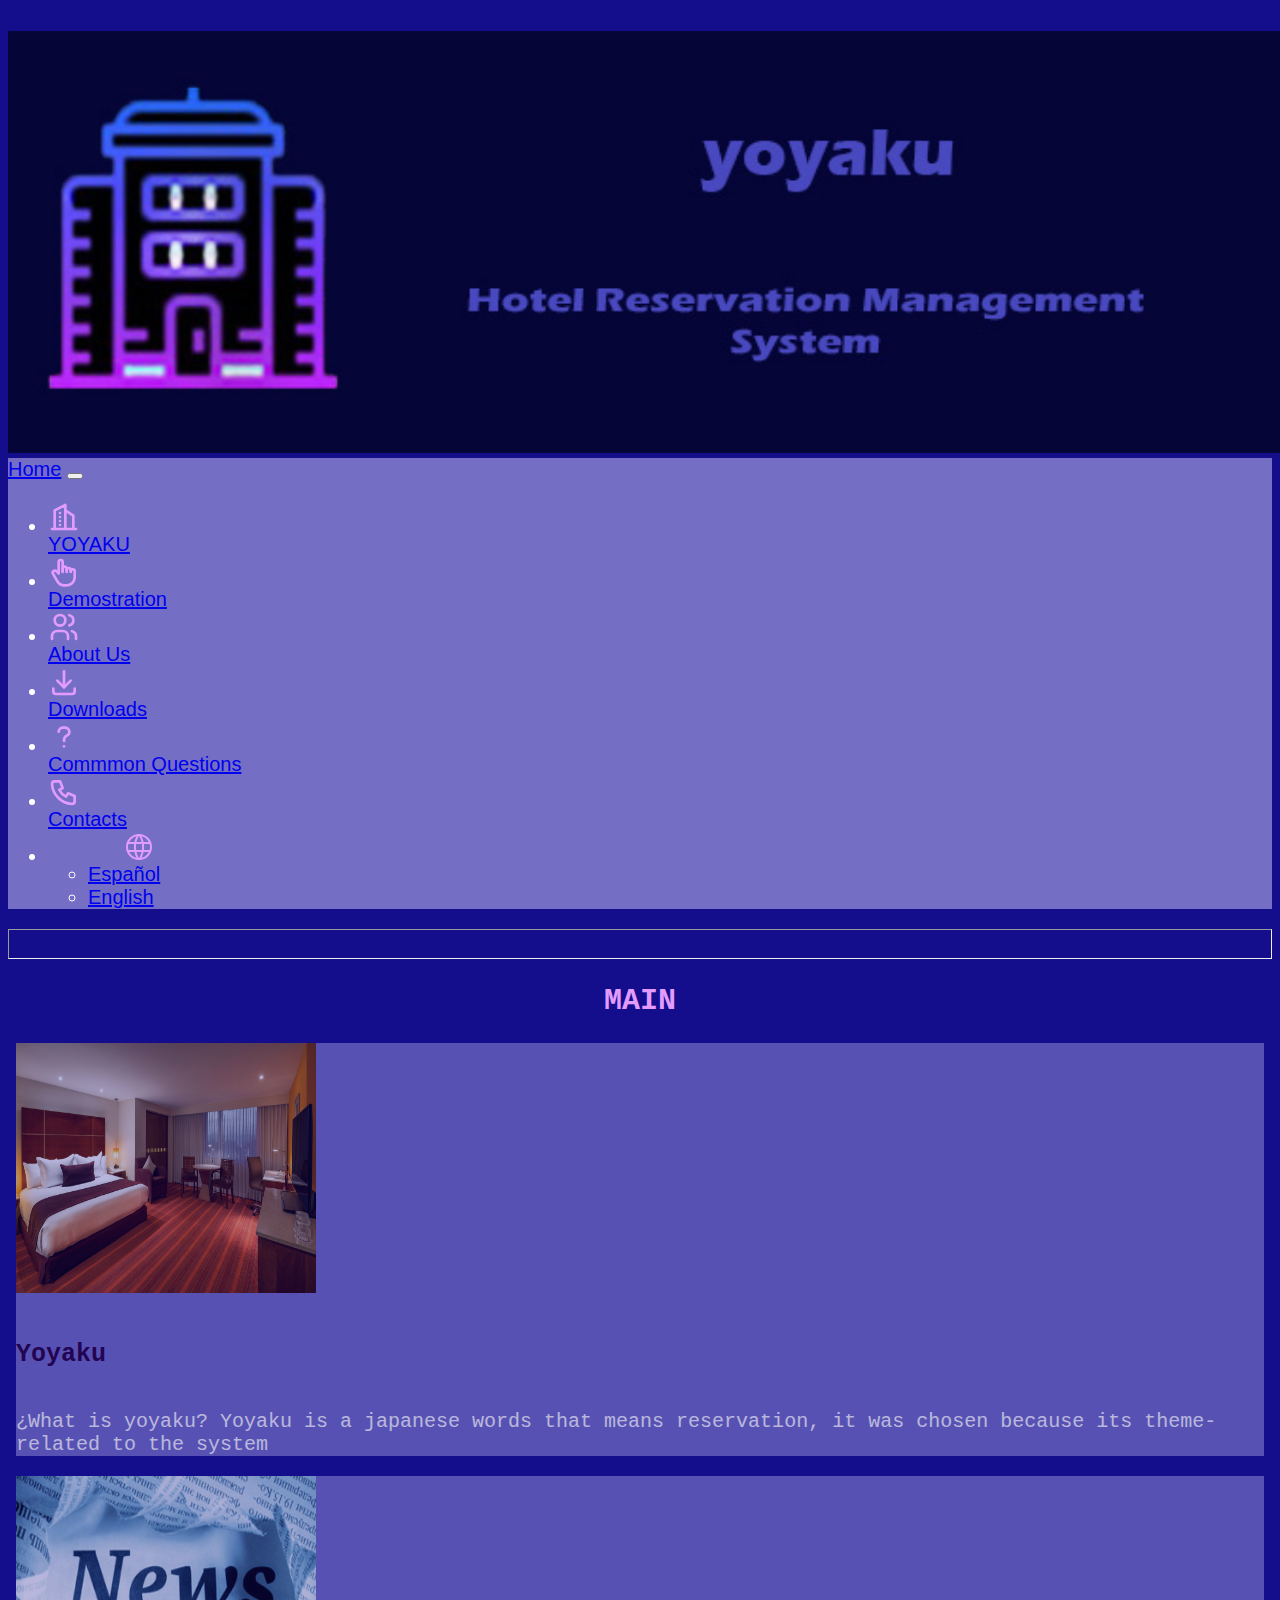
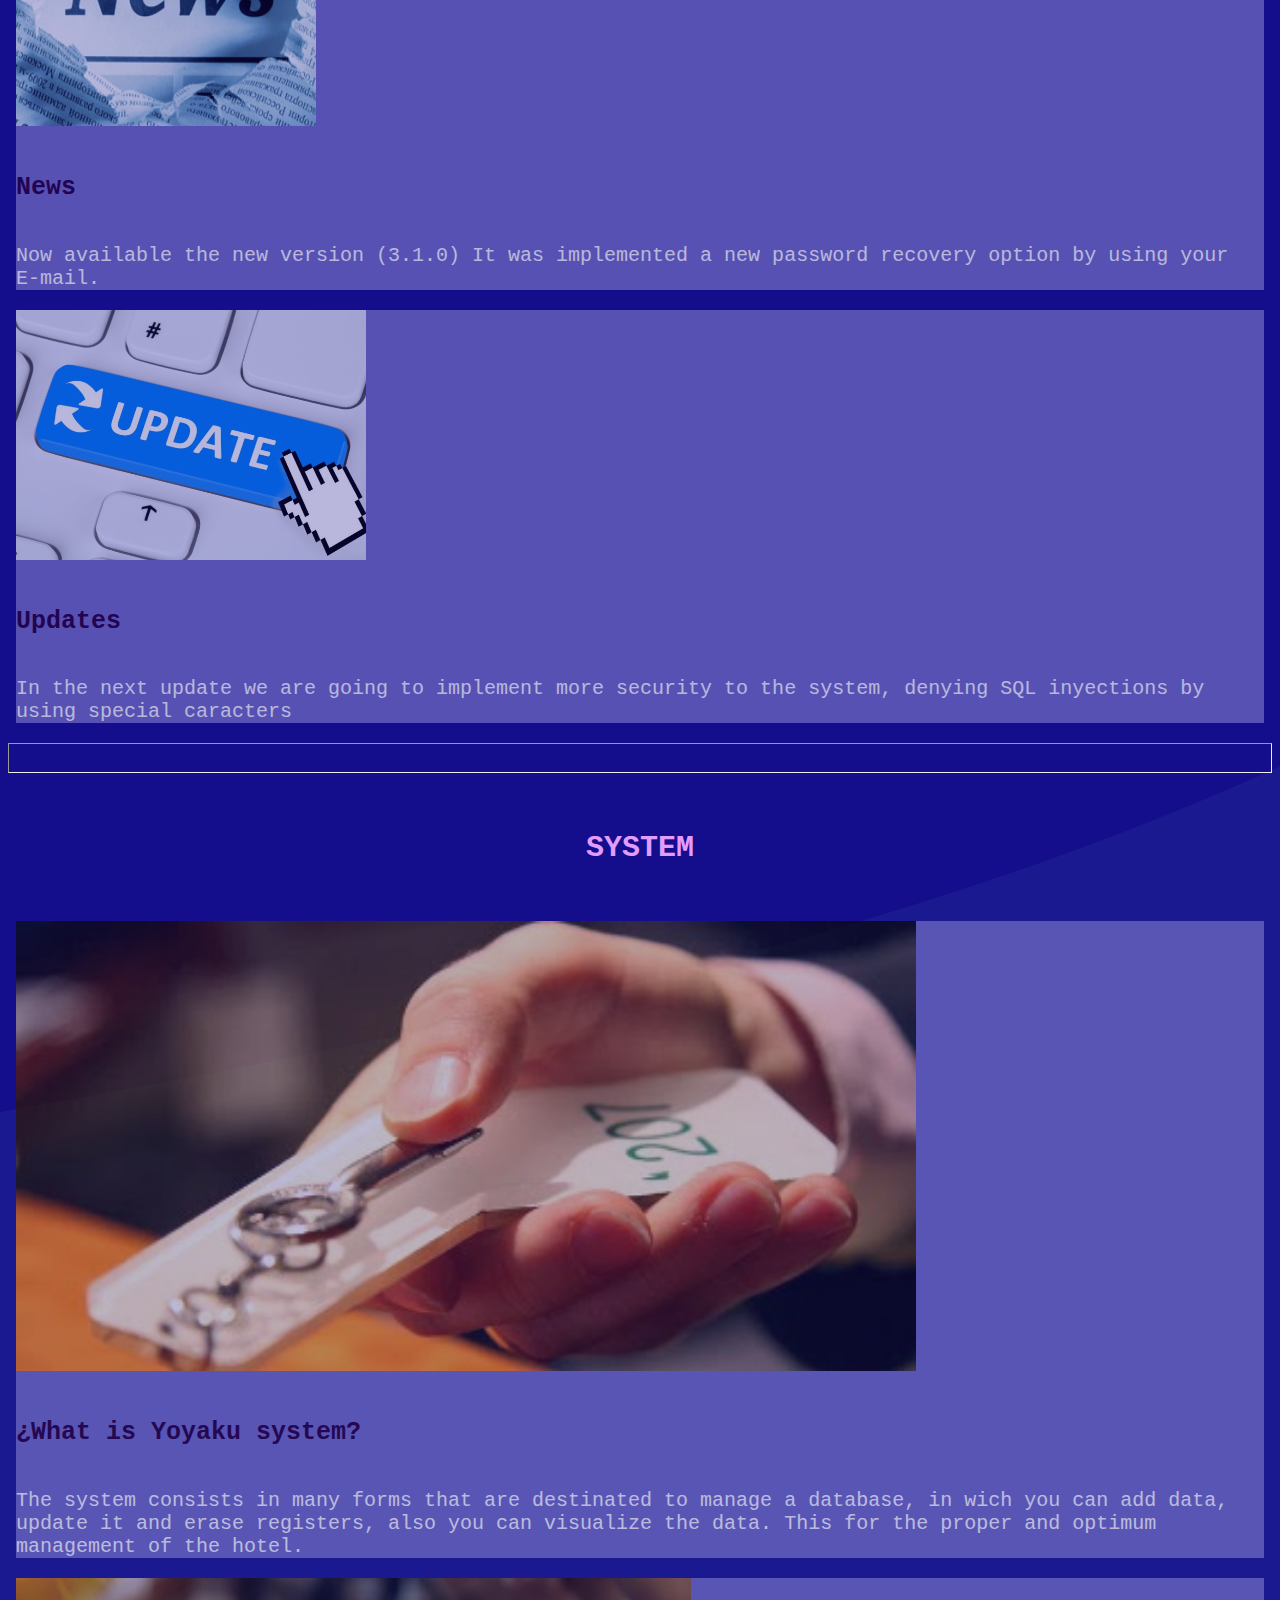
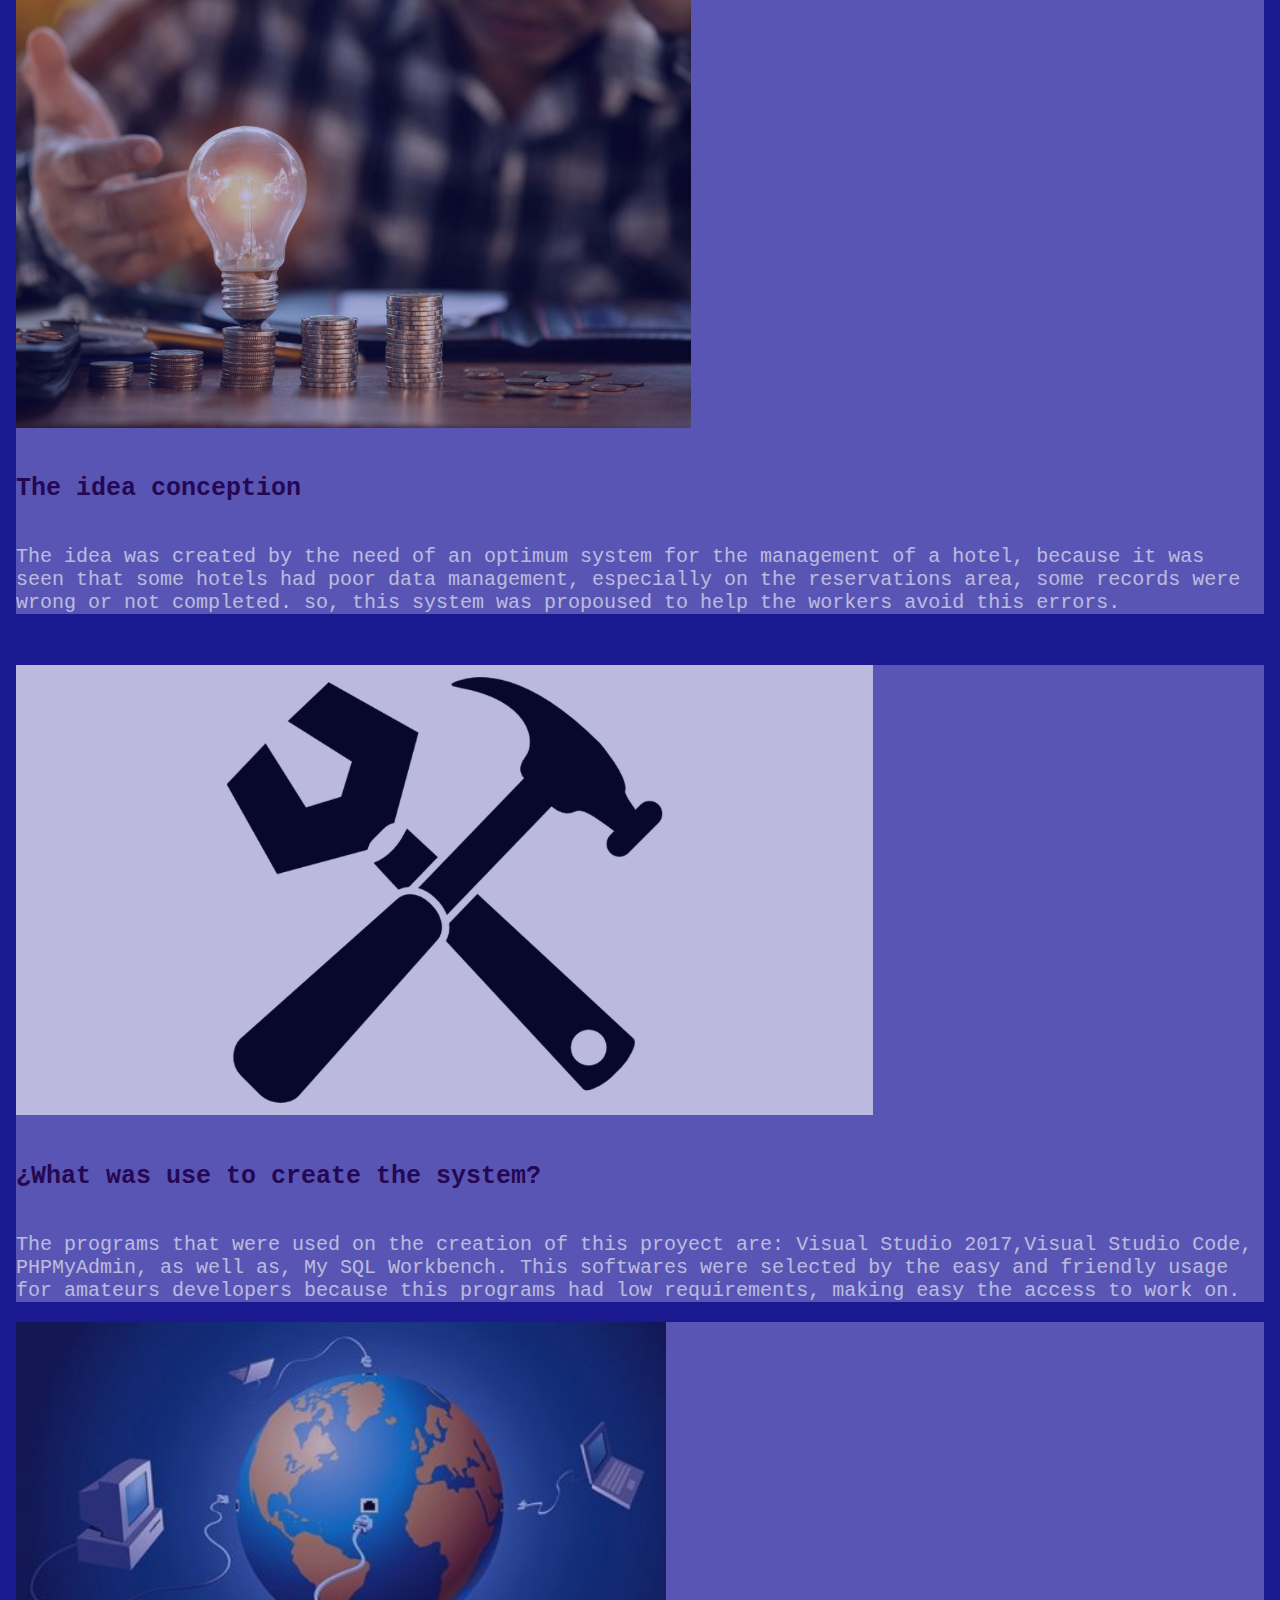
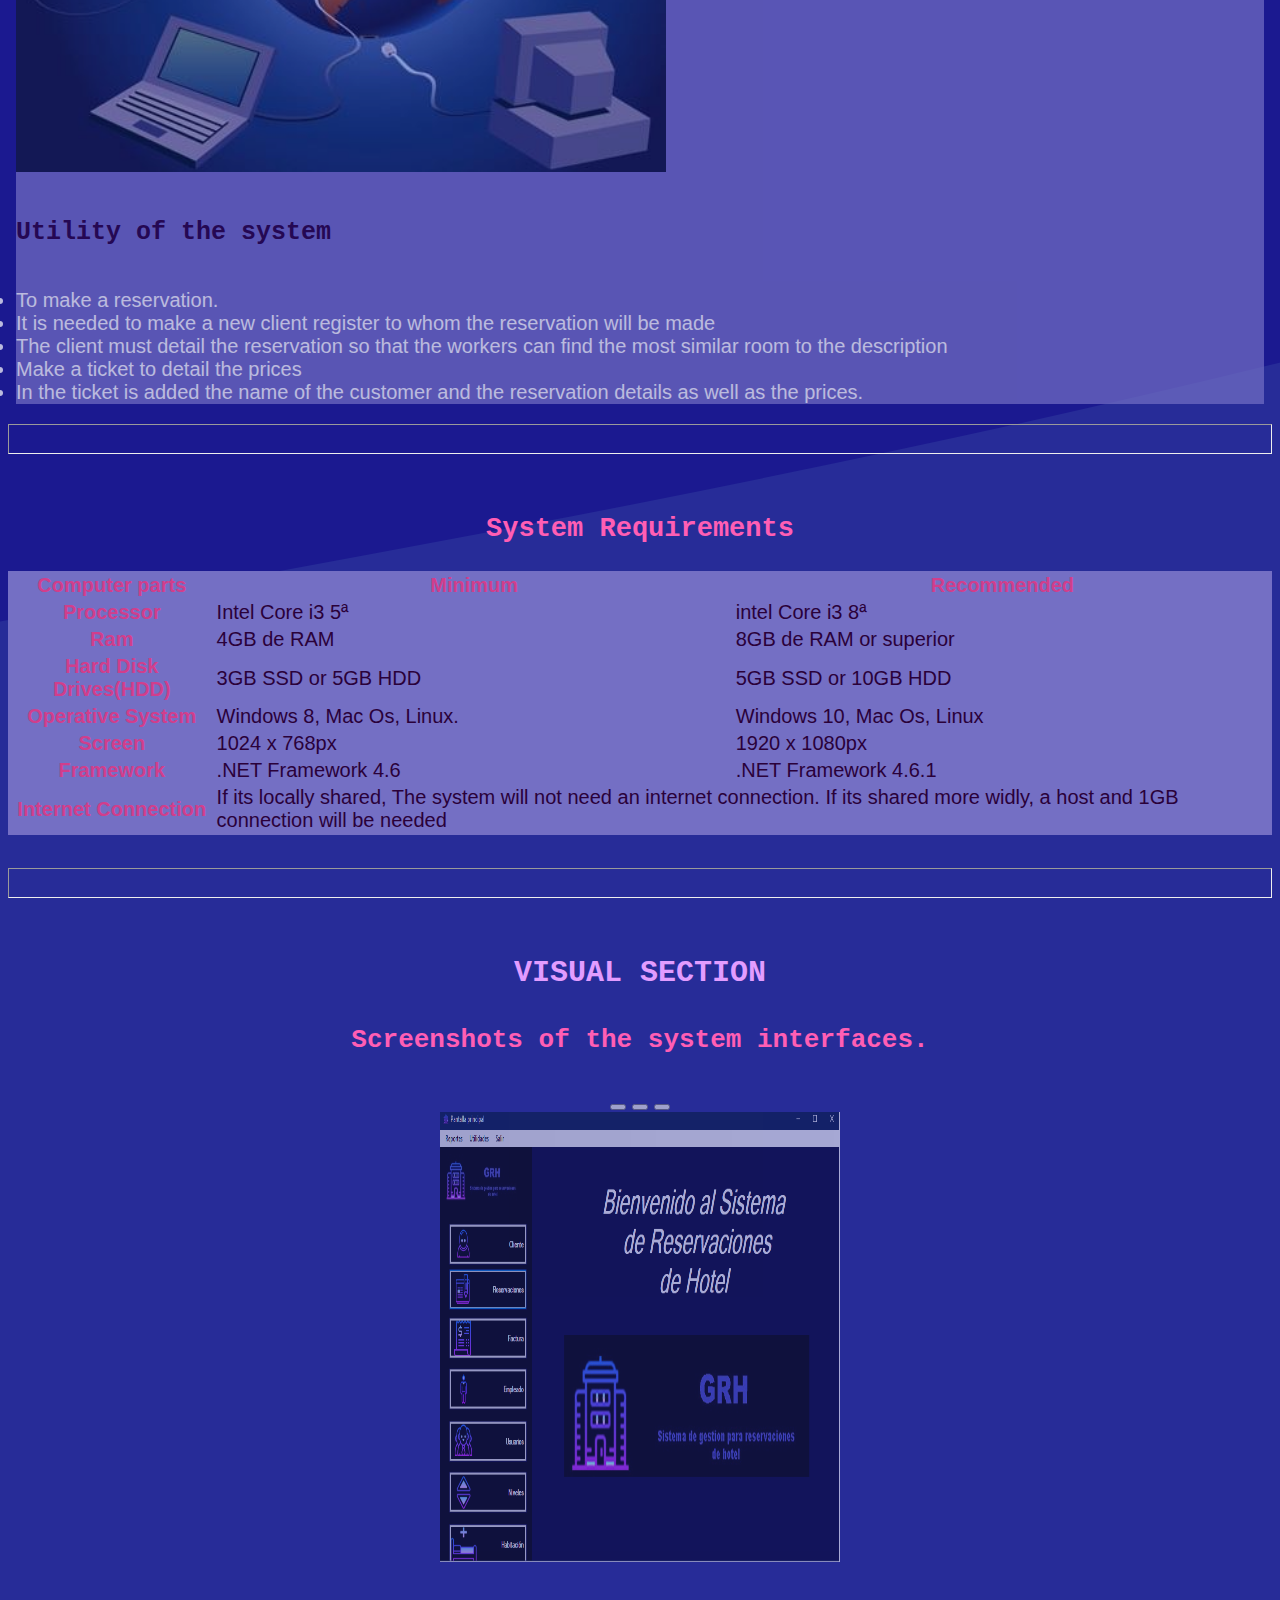
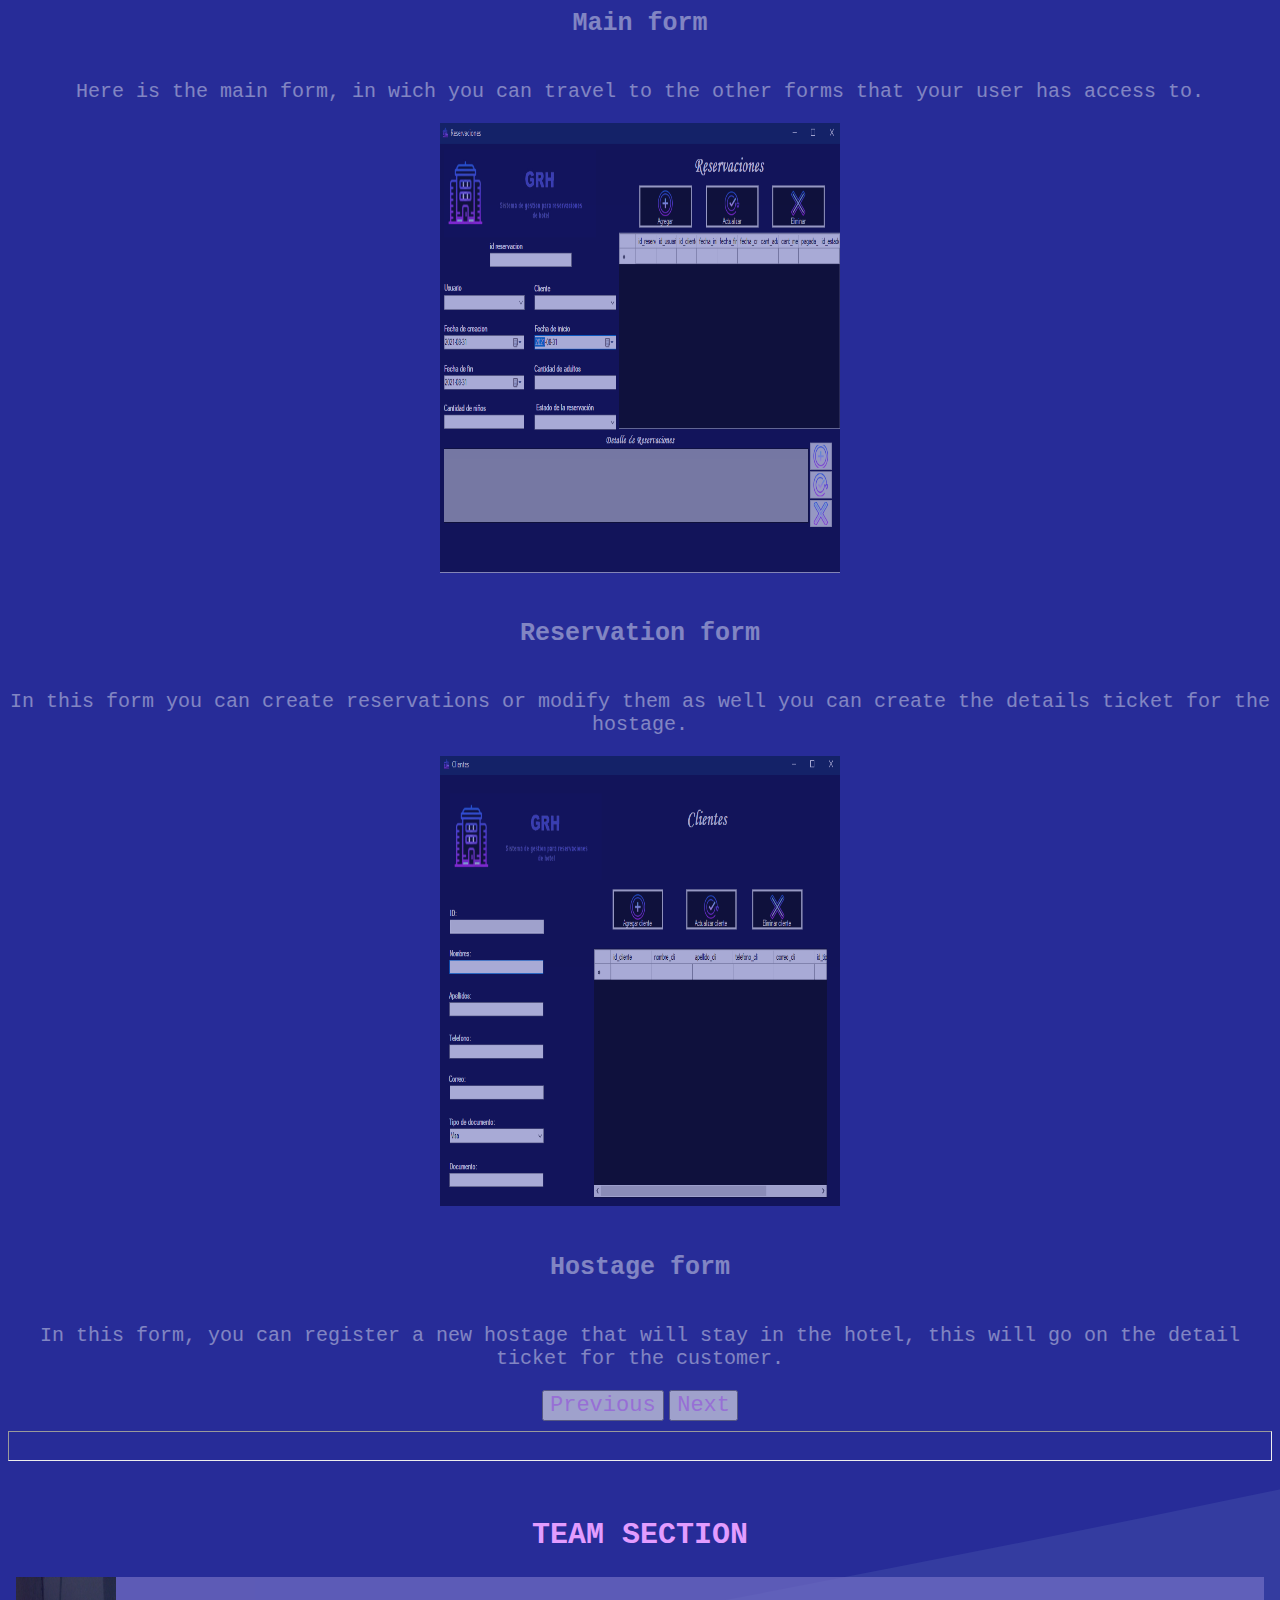
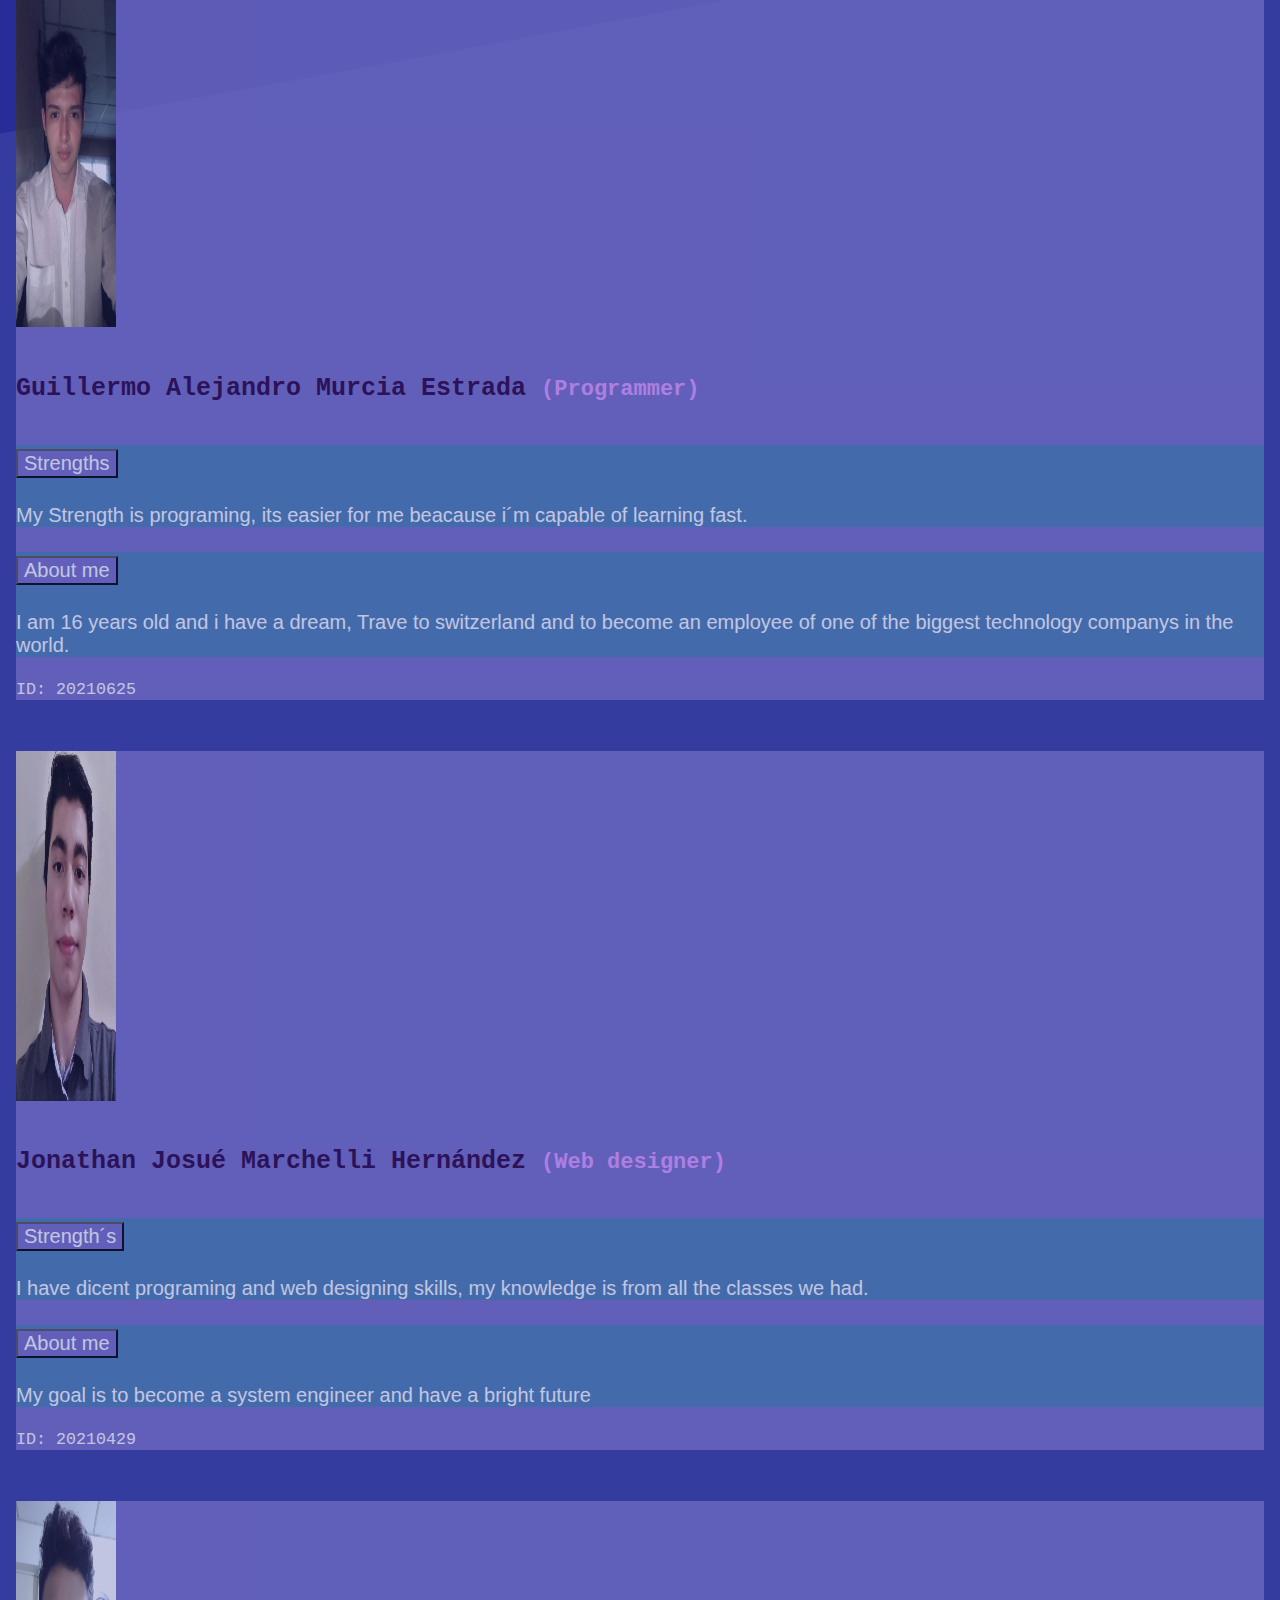
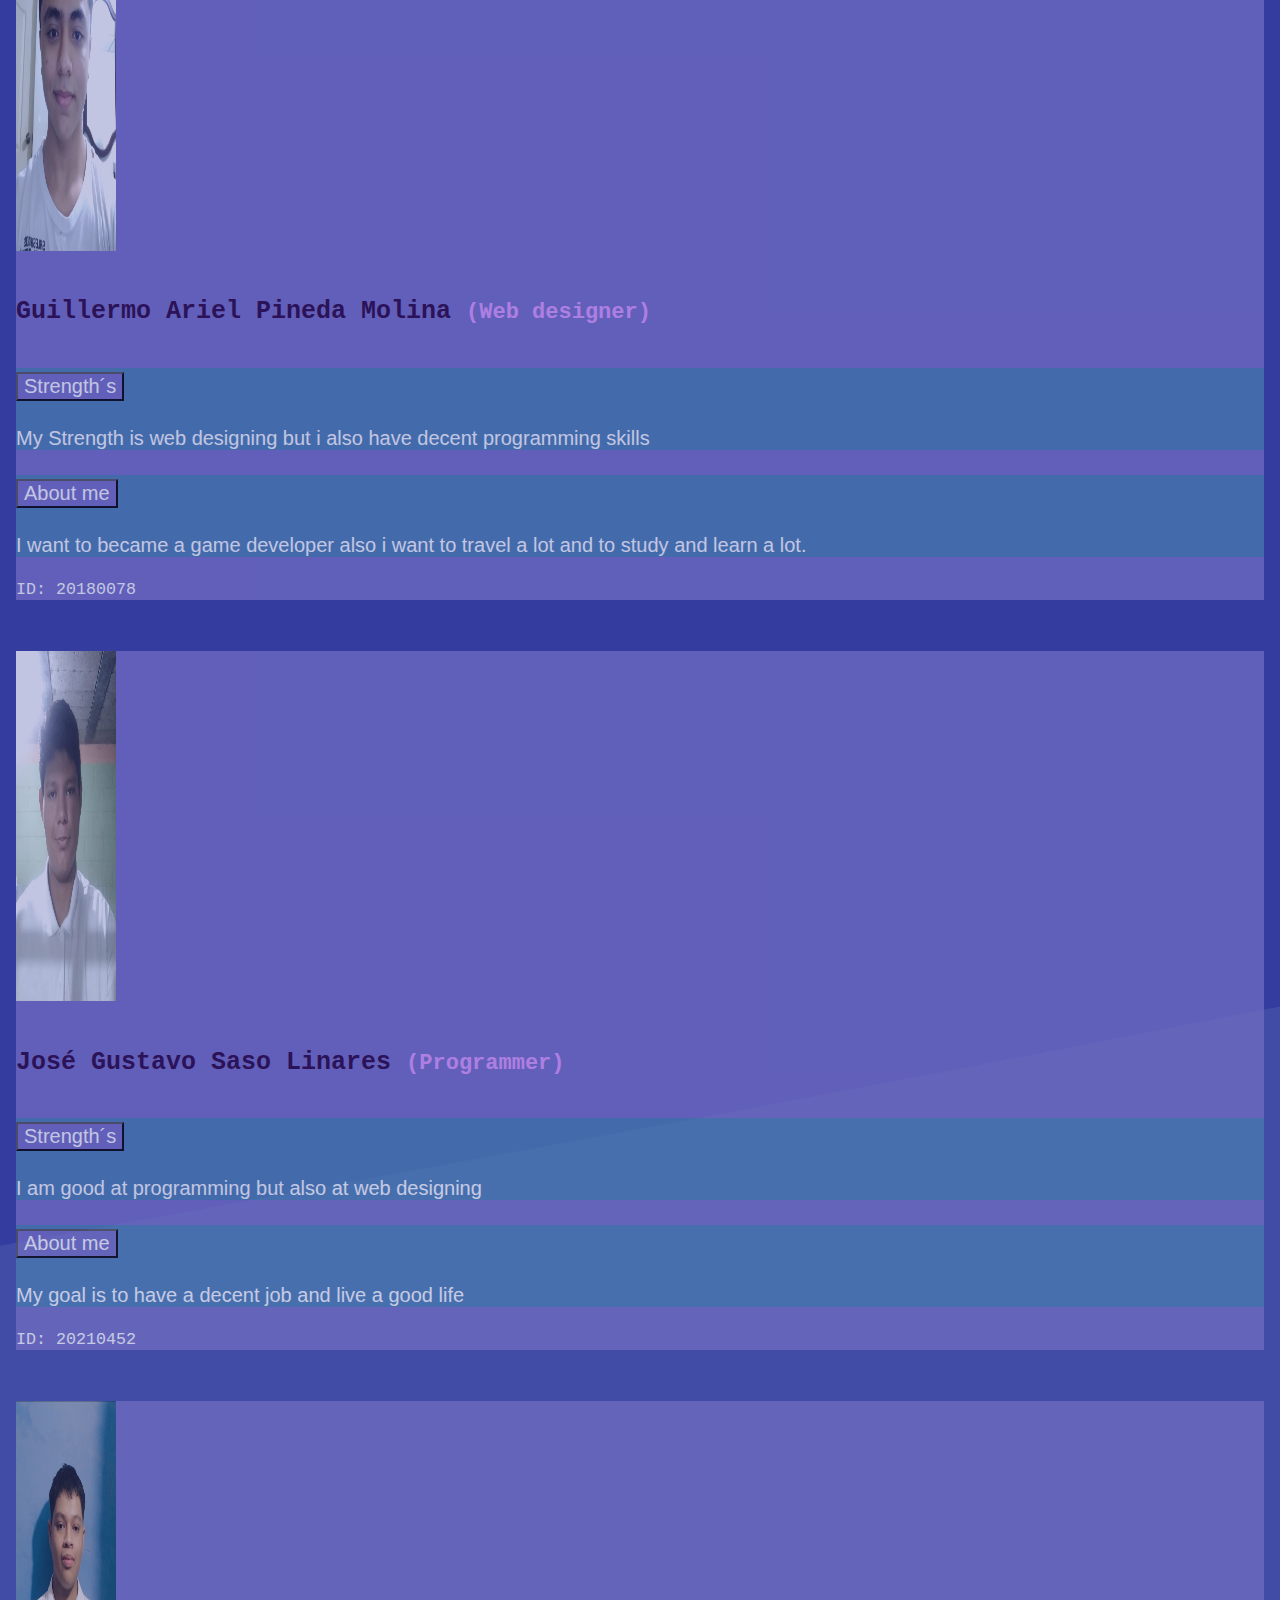
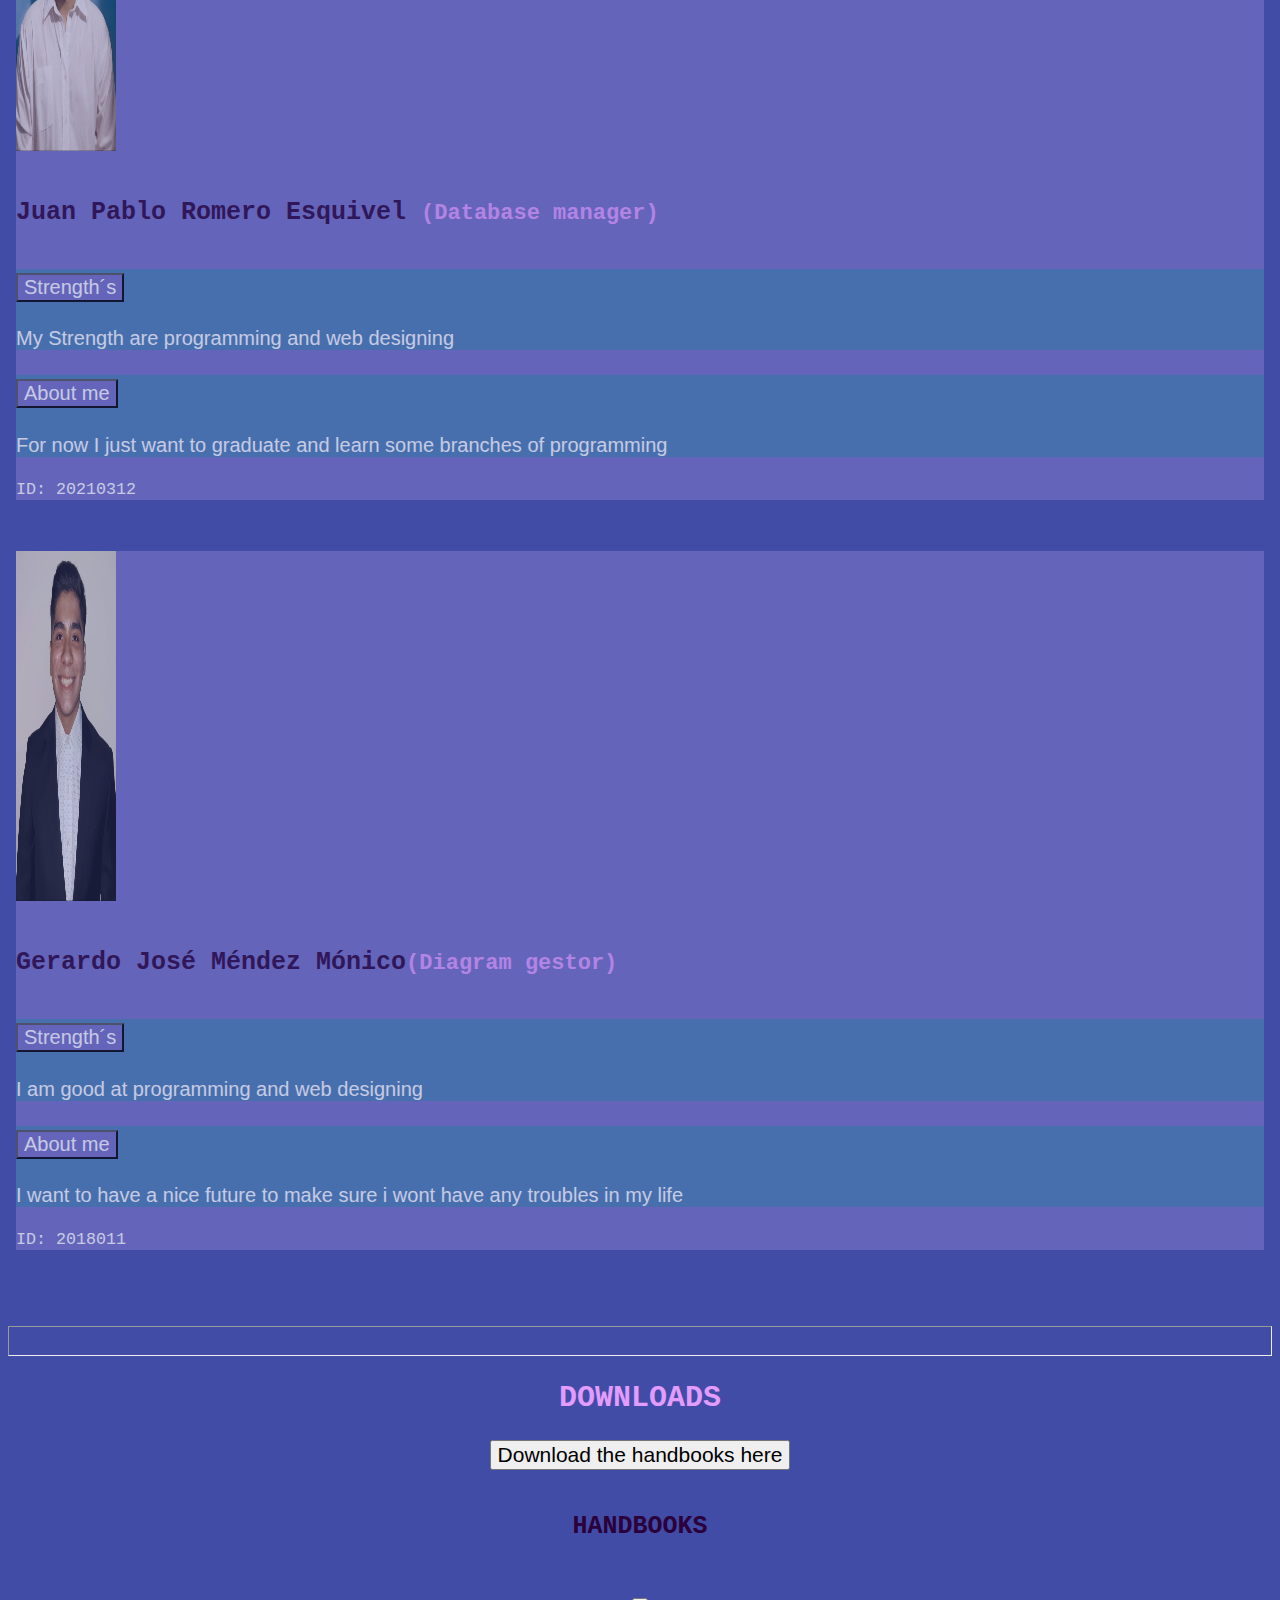
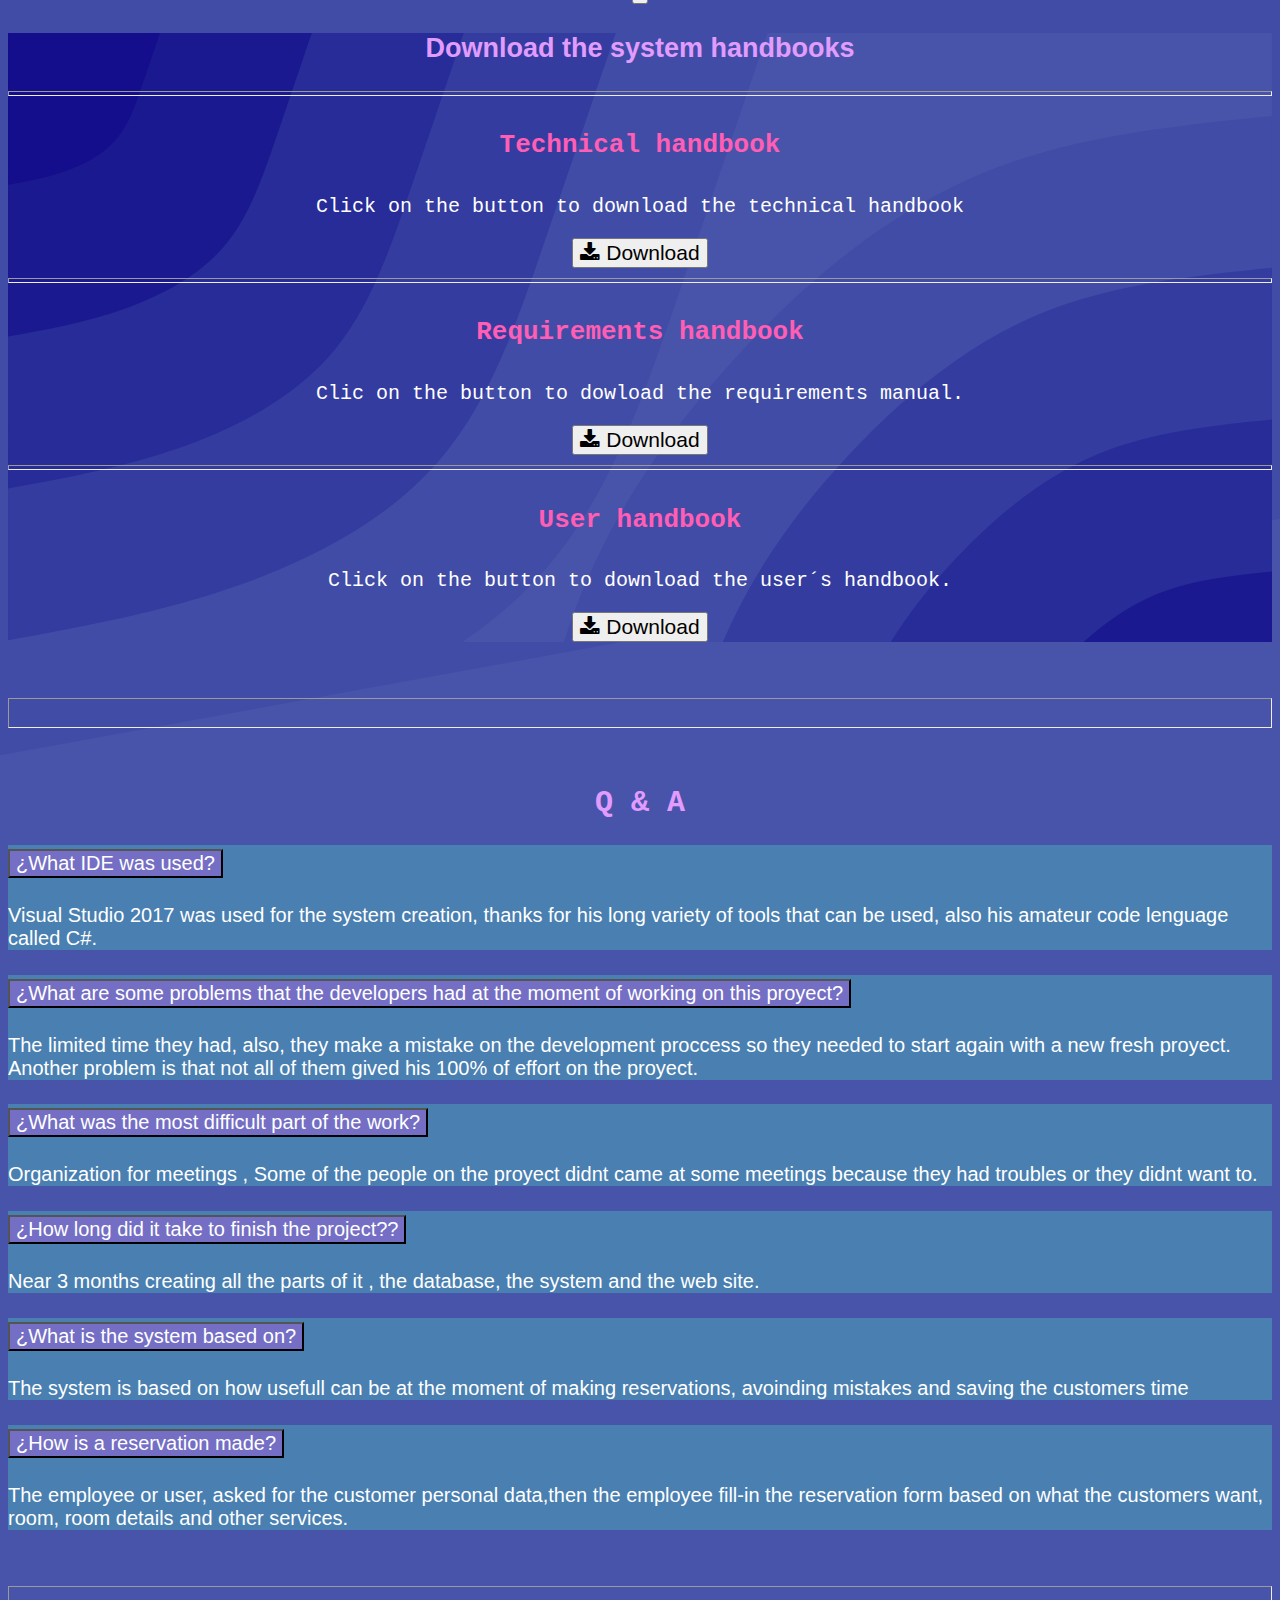
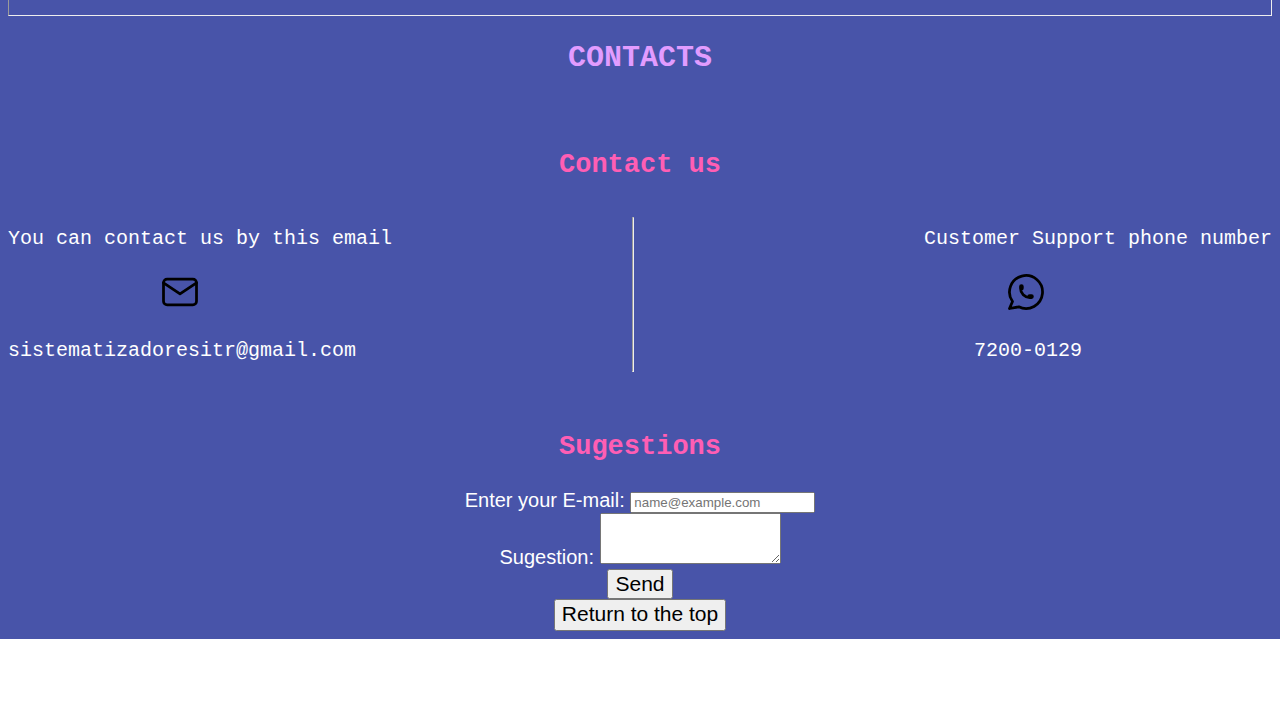
<file: index e-EU.html>
<!DOCTYPE html>
<html lang="en">

<head>
    <meta charset="UTF-8">
    <meta http-equiv="X-UA-Compatible" content="IE=edge">
    <meta name="viewport" content="width=device-width, initial-scale=1.0">
    <link href="https://cdn.jsdelivr.net/npm/bootstrap@5.1.0/dist/css/bootstrap.min.css" rel="stylesheet"
        integrity="sha384-KyZXEAg3QhqLMpG8r+8fhAXLRk2vvoC2f3B09zVXn8CA5QIVfZOJ3BCsw2P0p/We" crossorigin="anonymous">
    <link href="css/estilo.css" rel="stylesheet">
    <link rel="shortcut icon" href="recursos/Icono.png" type="image/x-icon">
    <link rel="stylesheet" href="https://cdnjs.cloudflare.com/ajax/libs/font-awesome/4.7.0/css/font-awesome.min.css">

    <title>Hotel Reservation Management</title>
</head>

<body>
    <div class="container container-fluid">
        <div class="row banner">
            <div class="col">
                <div id="Inicio">
                    <center>
                        ​<picture>
                            <source srcset="recursos" type="image">
                            <img src="recursos/Logo_ingles.jpg" class="img-fluid img-thumbnail" alt="..." width="1300px">
                        </picture>
                    </center>
                </div>
                <div>
                    <style>
                        body {
                            font-family: Arial, Helvetica, sans-serif;
                            font-size: 20px;
                        }

                        #myBtn {
                            display: none;
                            position: fixed;
                            bottom: 20px;
                            right: 30px;
                            z-index: 99;
                            font-size: 18px;
                            border: none;
                            outline: none;
                            background-color: #E29CFF;
                            color: white;
                            cursor: pointer;
                            padding: 15px;
                            border-radius: 4px;
                        }

                        #myBtn:hover {
                            background-color: black;
                            color: #E29CFF;
                        }
                    </style>
                    <button onclick="topFunction()" id="myBtn" title="Go to top"><svg xmlns="http://www.w3.org/2000/svg"
                            class="icon icon-tabler icon-tabler-arrow-big-top" width="28" height="28"
                            viewBox="0 0 24 24" stroke-width="3" stroke="#ffffff" fill="none" stroke-linecap="round"
                            stroke-linejoin="round">
                            <path stroke="none" d="M0 0h24v24H0z" fill="none" />
                            <path
                                d="M9 20v-8h-3.586a1 1 0 0 1 -.707 -1.707l6.586 -6.586a1 1 0 0 1 1.414 0l6.586 6.586a1 1 0 0 1 -.707 1.707h-3.586v8a1 1 0 0 1 -1 1h-4a1 1 0 0 1 -1 -1z" />
                        </svg></button>
                    <script>
                        var mybutton = document.getElementById("myBtn");

                        window.onscroll = function () { scrollFunction() };

                        function scrollFunction() {
                            if (document.body.scrollTop > 20 || document.documentElement.scrollTop > 20) {
                                mybutton.style.display = "block";
                            } else {
                                mybutton.style.display = "none";
                            }
                        }

                        function topFunction() {
                            document.body.scrollTop = 0;
                            document.documentElement.scrollTop = 0;
                        }
                    </script>
                </div>
            </div>
        </div>
        <div class="row menu" style="padding-right: 0px; margin-right: 0px;">
            <div class="col" style="padding-right:0px;">
                <nav class="navbar navbar-expand-lg navbar-dark" id="navcolor"
                    style="background-color: #746fc4; border-radius: 4px;">
                    <div class="container-fluid" style="background-color: #746fc4;">
                        <a class="navbar-brand" id="naving" href="#Inicio">Home</a>
                        <button class="navbar-toggler" type="button" data-bs-toggle="collapse"
                            data-bs-target="#navbarSupportedContent" aria-controls="navbarSupportedContent"
                            aria-expanded="false" aria-label="Toggle navigation">
                            <span class="navbar-toggler-icon"></span>
                        </button>
                        <div class="collapse navbar-collapse" id="navbarSupportedContent">
                            <ul class="navbar-nav me-auto mb-2 mb-lg-0">
                                <li class="nav-item">
                                    <a class="nav-link active" id="naving" aria-current="page" href=#HRM>
                                        <svg xmlns="http://www.w3.org/2000/svg" class="icon icon-tabler icon-tabler-building-skyscraper" width="32" height="32"
                                            viewBox="0 0 24 24" stroke-width="2" stroke="#E29CFF" fill="none" stroke-linecap="round" stroke-linejoin="round">
                                            <path stroke="none" d="M0 0h24v24H0z" fill="none" />
                                            <line x1="3" y1="21" x2="21" y2="21" />
                                            <path d="M5 21v-14l8 -4v18" />
                                            <path d="M19 21v-10l-6 -4" />
                                            <line x1="9" y1="9" x2="9" y2="9.01" />
                                            <line x1="9" y1="12" x2="9" y2="12.01" />
                                            <line x1="9" y1="15" x2="9" y2="15.01" />
                                            <line x1="9" y1="18" x2="9" y2="18.01" />
                                        </svg>YOYAKU</a>
                                </li>
                                <li class="nav-item">
                                    <a class="nav-link active" id="naving" aria-current="page" href="#demostraciones">
                                        <svg xmlns="http://www.w3.org/2000/svg" class="icon icon-tabler icon-tabler-hand-finger" width="32" height="32"
                                            viewBox="0 0 24 24" stroke-width="2" stroke="#E29CFF" fill="none" stroke-linecap="round" stroke-linejoin="round">
                                            <path stroke="none" d="M0 0h24v24H0z" fill="none" />
                                            <path d="M8 13v-8.5a1.5 1.5 0 0 1 3 0v7.5" />
                                            <path d="M11 11.5v-2a1.5 1.5 0 1 1 3 0v2.5" />
                                            <path d="M14 10.5a1.5 1.5 0 0 1 3 0v1.5" />
                                            <path
                                                d="M17 11.5a1.5 1.5 0 0 1 3 0v4.5a6 6 0 0 1 -6 6h-2h.208a6 6 0 0 1 -5.012 -2.7a69.74 69.74 0 0 1 -.196 -.3c-.312 -.479 -1.407 -2.388 -3.286 -5.728a1.5 1.5 0 0 1 .536 -2.022a1.867 1.867 0 0 1 2.28 .28l1.47 1.47" />
                                        </svg>Demostration</a>
                                </li>
                                <li class="nav-item">
                                    <a class="nav-link active" id="naving" aria-current="page" href="#equipo">
                                        <svg xmlns="http://www.w3.org/2000/svg" class="icon icon-tabler icon-tabler-users" width="32" height="32"
                                            viewBox="0 0 24 24" stroke-width="2" stroke="#E29CFF" fill="none" stroke-linecap="round" stroke-linejoin="round">
                                            <path stroke="none" d="M0 0h24v24H0z" fill="none" />
                                            <circle cx="9" cy="7" r="4" />
                                            <path d="M3 21v-2a4 4 0 0 1 4 -4h4a4 4 0 0 1 4 4v2" />
                                            <path d="M16 3.13a4 4 0 0 1 0 7.75" />
                                            <path d="M21 21v-2a4 4 0 0 0 -3 -3.85" />
                                        </svg>About Us</a>
                                </li>
                                <li class="nav-item">
                                    <a class="nav-link active" id="naving" aria-current="page" href=#descargas>
                                        <svg xmlns="http://www.w3.org/2000/svg" class="icon icon-tabler icon-tabler-download" width="32" height="32"
                                            viewBox="0 0 24 24" stroke-width="2" stroke="#E29CFF" fill="none" stroke-linecap="round" stroke-linejoin="round">
                                            <path stroke="none" d="M0 0h24v24H0z" fill="none" />
                                            <path d="M4 17v2a2 2 0 0 0 2 2h12a2 2 0 0 0 2 -2v-2" />
                                            <polyline points="7 11 12 16 17 11" />
                                            <line x1="12" y1="4" x2="12" y2="16" />
                                        </svg>Downloads</a>
                                </li>
                                <li class="nav-item">
                                    <a class="nav-link active" id="naving" aria-current="page" href=#Preguntas>
                                        <svg xmlns="http://www.w3.org/2000/svg" class="icon icon-tabler icon-tabler-question-mark" width="32" height="32"
                                            viewBox="0 0 24 24" stroke-width="2" stroke="#E29CFF" fill="none" stroke-linecap="round" stroke-linejoin="round">
                                            <path stroke="none" d="M0 0h24v24H0z" fill="none" />
                                            <path d="M8 8a3.5 3 0 0 1 3.5 -3h1a3.5 3 0 0 1 3.5 3a3 3 0 0 1 -2 3a3 4 0 0 0 -2 4" />
                                            <line x1="12" y1="19" x2="12" y2="19.01" />
                                        </svg>Commmon Questions</a>
                                </li>
                                <li class="nav-item">
                                    <a class="nav-link active" id="naving" aria-current="page" href="#informacion">
                                        <svg xmlns="http://www.w3.org/2000/svg" class="icon icon-tabler icon-tabler-phone" width="32" height="32"
                                            viewBox="0 0 24 24" stroke-width="2" stroke="#E29CFF" fill="none" stroke-linecap="round" stroke-linejoin="round">
                                            <path stroke="none" d="M0 0h24v24H0z" fill="none" />
                                            <path d="M5 4h4l2 5l-2.5 1.5a11 11 0 0 0 5 5l1.5 -2.5l5 2v4a2 2 0 0 1 -2 2a16 16 0 0 1 -15 -15a2 2 0 0 1 2 -2" />
                                        </svg>Contacts</a>
                                </li>
                                <li class="nav-item dropdown"">
                                        <a class=" nav-link dropdown-toggle" href="#" id="navbarDropdown" role="button"
                                    data-bs-toggle="dropdown" aria-expanded="false" style="margin-left: 75px;">
                                    <svg xmlns="http://www.w3.org/2000/svg" class="icon icon-tabler icon-tabler-world" width="32" height="32"
                                        viewBox="0 0 24 24" stroke-width="1.5" stroke="#E29CFF" fill="none" stroke-linecap="round" stroke-linejoin="round">
                                        <path stroke="none" d="M0 0h24v24H0z" fill="none" />
                                        <circle cx="12" cy="12" r="9" />
                                        <line x1="3.6" y1="9" x2="20.4" y2="9" />
                                        <line x1="3.6" y1="15" x2="20.4" y2="15" />
                                        <path d="M11.5 3a17 17 0 0 0 0 18" />
                                        <path d="M12.5 3a17 17 0 0 1 0 18" />
                                    </svg>
                                    </a>
                                    <ul class="dropdown-menu" aria-labelledby="navbarDropdown">
                                        <li><a class="dropdown-item" href="index.html">Español</a></li>
                                        <li><a class="dropdown-item" href="index e-EU.html">English</a></li>
                                    </ul>
                                </li>
                            </ul>
                            </form>
                        </div>
                    </div>
                </nav>
            </div>
        </div>
        <div class=" row contenido">
            <div class="col">
                <div id="HRM">
                    <center>
                        <hr size="30">
                        <h2 class="titulo2">MAIN</h2>
                    </center>
                    <div class="card-group">
                        <div class="card" id="CardColor">
                            <img src="recursos/Habi_hotel1.jpg" class="card-img-top" alt="Habitacion" height="250"
                                width="300">
                            <div class="card-body">
                                <h5 class="card-title">Yoyaku</h5>
                                <p class="card-text">¿What is yoyaku? Yoyaku is a japanese words that means reservation, it was chosen because its theme-related to the system</p>
                                <p class="card-text" style="color: rgb(255, 255, 255);"><small class=""></small></p>
                            </div>
                        </div>
                        <div class="card" id="CardColor">
                            <img src="recursos/estadis_noticia.jpg" class="card-img-top" alt="Piscina" height="250"
                                width="300">
                            <div class="card-body">
                                <h5 class="card-title">News</h5>
                                <p class="card-text"> Now available the new version (3.1.0) It was implemented a new password recovery option by using your E-mail.
                                </p>
                                <p class="card-text" style="color: white;"><small class=""> </small></p>
                            </div>
                        </div>
                        <div class="card" id="CardColor">
                            <img src="recursos/Covicho.jpg" class="card-img-top" alt="News" height="250" width="350">
                            <div class="card-body">
                                <h5 class="card-title">Updates</h5>
                                <p class="card-text"> In the next update we are going to implement more security to the system, denying SQL inyections by using special caracters</p>
                                <p class="card-text" style="color: white;"><small class=""></small></p>
                            </div>
                        </div>
                    </div>
                </div>
                <hr size="30">
                <div id="info">
                    <div class="Info_sis">
                        <center>
                            <br>
                            <h2> SYSTEM</h2>
                            <br>
                        </center>
                        <div class="card mb-4">
                            <img src="recursos/hotel transylvania.jpg" class="card-img-top" alt="..." height="450px">
                            <div class="card-body">
                                <h5 class="card-title">¿What is Yoyaku system?</h5>
                                <p class="card-text">The system consists in many forms that are destinated to manage a database,
                                in wich you can add data, update it and erase registers, also you can visualize the data.
                                This for the proper and optimum management of the hotel.</p>
                                <p class="card-text"><small class="text-muted"></small></p>
                            </div>
                        </div>
                        <div class="card">
                            <img src="recursos/foco.jpg" class="card-img-bottom" alt="..." height="450px">
                            <div class="card-body">
                                <h5 class="card-title">The idea conception</h5>
                                <p class="card-text">The idea was created by the need of an optimum system for the management of a hotel,
                                because it was seen that some hotels had poor data management, especially on the reservations area, some records
                                were wrong or not completed.
                                so,  this system was propoused to help the workers avoid this errors.</p>
                                <p class="card-text"><small class="text-muted"></small></p>
                            </div>
                        </div>
                        <br>
                        <div class="card mb-4">
                            <img src="recursos/herramientas.png" class="card-img-top" alt="..." height="450px">
                            <div class="card-body">
                                <h5 class="card-title">¿What was use to create the system?</h5>
                                <p class="card-text">The programs that were used on the creation of this proyect are: Visual
                                Studio 2017,Visual Studio Code, PHPMyAdmin, as well as, My SQL Workbench.
                                This softwares were selected by the easy and friendly usage for amateurs developers
                                because this programs had low requirements, making easy the access to work on.</p>
                                <p class="card-text"><small class="text-muted"></small></p>
                            </div>
                        </div>
                        <div class="card">
                            <img src="recursos/utilidades.jpeg" class="card-img-bottom" alt="..." height="450px">
                            <div class="card-body">
                                <h5 class="card-title">Utility of the system</h5>
                                <p class="card-text">
                                    <li>To make a reservation.</li>
                                <li>It is needed to make a new client register to whom the reservation will be made</li>
                                <li>The client must detail the reservation so that the workers can find the most similar room to the description</li>
                                <li>Make a ticket to detail the prices</li>
                                <li>In the ticket is added the name of the customer and the reservation details as well as the prices.</li>
                                </p>
                                <p class="card-text"><small class="text-muted"></small></p>
                            </div>
                        </div>
                    </div>                    
                </div>
                <hr size="30">
                <br>
                <div class="Manual_requerimiento">
                    <center>
                        <h3>System Requirements</h3>
                        <table class="table table-primary">
                            <thead>
                                <tr>
                                    <th scope="col" class="th">Computer parts</th>
                                    <th scope="col" class="th">Minimum</th>
                                    <th scope="col" class="th">Recommended</th>
                                </tr>
                            </thead>
                            <tbody>
                                <tr>
                                    <th scope="row" class="th">Processor</th>
                                    <td class="td">Intel Core i3 5ª</td>
                                    <td class="td">intel Core i3 8ª</td>
                                </tr>
                                <tr>
                                    <th scope="row" class="th">Ram</th>
                                    <td class="td">4GB de RAM </td>
                                    <td class="td">8GB de RAM or superior</td>
                                </tr>
                                <tr>
                                    <th scope="row" class="th">Hard Disk Drives(HDD)</th>
                                    <td class="td">3GB SSD or 5GB HDD</td>
                                    <td class="td">5GB SSD or 10GB HDD</td>
                                </tr>
                                <tr>
                                    <th scope="row" class="th">Operative System</th>
                                    <td class="td">Windows 8, Mac Os, Linux.</td>
                                    <td class="td">Windows 10, Mac Os, Linux</td>
                                </tr>
                                <tr>
                                    <th scope="row" class="th">Screen</th>
                                    <td class="td">1024 x 768px</td>
                                    <td class="td">1920 x 1080px</td>
                                </tr>
                                <tr>
                                    <th scope="row" class="th">Framework</th>
                                    <td class="td">.NET Framework 4.6</td>
                                    <td class="td">.NET Framework 4.6.1</td>
                                </tr>
                                <tr>
                                    <th scope="row" class="th">Internet Connection</th>
                                    <td colspan="2" class="td">If its locally shared, The system will not need an internet connection. If its shared more widly, a host and 1GB connection will be needed</td>
                                </tr>
                            </tbody>
                        </table>
                    </center>
                </div>
                <br>
                <hr size="30">
                <br>
                <div class="demostraciones_">
                    <div id="demostraciones">
                        <center>
                            <h2>VISUAL SECTION</h2>
                            <h4>Screenshots of the system interfaces.</h4>
                            <div id="carouselExampleDark" class="carousel carousel-dark slide" data-bs-ride="carousel">
                                <div class="carousel-indicators">
                                    <button type="button" data-bs-target="#carouselExampleDark" data-bs-slide-to="0"
                                        class="active" aria-current="true" aria-label="Slide 1"></button>
                                    <button type="button" data-bs-target="#carouselExampleDark" data-bs-slide-to="1"
                                        aria-label="Slide 2"></button>
                                    <button type="button" data-bs-target="#carouselExampleDark" data-bs-slide-to="2"
                                        aria-label="Slide 3"></button>
                                </div>
                                <div class="carousel-inner">
                                    <div class="carousel-item active" data-bs-interval="10000">
                                        <img src="recursos/Ejemplo_sistema1.png" class="d-block w-100" alt="..."
                                            width="400px" height="450px">
                                        <div class="carousel-caption d-none d-md-block">
                                            <h5 class="carouselh5">Main form</h5>
                                            <p class="carouselP">Here is the main form, in wich you can travel to the other forms that your user has access to.</p>
                                        </div>
                                    </div>
                                    <div class="carousel-item" data-bs-interval="2000">
                                        <img src="recursos/Ejemplo_sistema2.png" class="d-block w-100" alt="..."
                                            width="400px" height="450px">
                                        <div class="carousel-caption d-none d-md-block">
                                            <h5 class="carouselh5">Reservation form</h5>
                                            <p class="carouselP"> In this form you can create reservations or modify them as well you can create the details ticket for the hostage.</p>
                                        </div>
                                    </div>
                                    <div class="carousel-item">
                                        <img src="recursos/Ejemplo_sistema3.png" class="d-block w-100" alt="..."
                                            width="400px" height="450px">
                                        <div class="carousel-caption d-none d-md-block">
                                            <h5 class="carouselh5">Hostage form</h5>
                                            <p class="carouselP">In this form, you can register a new hostage that will stay in the hotel, this will go on the detail ticket for the customer.</p>
                                        </div>
                                    </div>
                                </div>
                                <button class="carousel-control-prev" type="button"
                                    data-bs-target="#carouselExampleDark" data-bs-slide="prev">
                                    <span class="carousel-control-prev-icon" aria-hidden="true"></span>
                                    <span class="visually-hidden">Previous</span>
                                </button>
                                <button class="carousel-control-next" type="button"
                                    data-bs-target="#carouselExampleDark" data-bs-slide="next">
                                    <span class="carousel-control-next-icon" aria-hidden="true"></span>
                                    <span class="visually-hidden">Next</span>
                                </button>
                            </div>
                            <hr size="30">
                        </center>
                    </div>
                </div>
                <br>
                <div class="equipo_">
                    <div id="equipo">
                        <div class="ajuste">
                            <center>
                                <h2>TEAM SECTION</h2>
                            </center>
                            <div>
                                <div class="card-group">
                                    <div class="card" id="CardColor">
                                        <img src="recursos/murcia.jpg" class="card-img-top" alt="..." width="100px" height="350px">
                                        <div class="card-body">
                                            <h5 class="card-title">Guillermo Alejandro Murcia Estrada <span>(Programmer)</span></h5>
                                            <div class="accordion-item">
                                                <h2 class="accordion-header" id="flush-headingCardOne">
                                                    <button class="accordion-button collapsed" type="button" data-bs-toggle="collapse"
                                                        data-bs-target="#flush-collapseCardOne" aria-expanded="false" aria-controls="accordion-body">
                                                        Strengths
                                                    </button>
                                                </h2>
                                                <div id="flush-collapseCardOne" class="accordion-collapse collapse"
                                                    aria-labelledby="flush-headingCardOne" data-bs-parent="#accordionFlushExample">
                                                    <div class="accordion-body">My Strength is programing, its easier for me beacause i´m capable of learning fast.</div>
                                                </div>
                                            </div>
                                            <div class="accordion-item">
                                                <h2 class="accordion-header" id="flush-headingCardTwo">
                                                    <button class="accordion-button collapsed" type="button" data-bs-toggle="collapse"
                                                        data-bs-target="#flush-collapseCardTwo" aria-expanded="false"
                                                        aria-controls="flush-collapseCardTwo">
                                                        About me
                                                    </button>
                                                </h2>
                                                <div id="flush-collapseCardTwo" class="accordion-collapse collapse"
                                                    aria-labelledby="flush-headingCardTwo" data-bs-parent="#accordionFlushExample">
                                                    <div class="accordion-body"> I am 16 years old and i have a dream, Trave to switzerland and to become an employee of one of the biggest technology companys in the world.</div>
                                                </div>
                                            </div>
                                        </div>
                                        <div class="card-footer">
                                            <p class="card-text" style="color: white;"><small class=""> ID: 20210625 </small></p>
                                        </div>
                                    </div>
                                    <br>
                                    <div class="card" id="CardColor">
                                        <img src="recursos/mi foto (2).jpg" class="card-img-top" alt="Marchelli" width="100px" height="350px">
                                        <div class="card-body">
                                            <h5 class="card-title">Jonathan Josué Marchelli Hernández <span>(Web designer)</span></h5>
                                            <div class="accordion-item">
                                                <h2 class="accordion-header" id="flush-headingCardThree">
                                                    <button class="accordion-button collapsed" type="button" data-bs-toggle="collapse"
                                                        data-bs-target="#flush-collapseCardThree" aria-expanded="false" aria-controls="accordion-body">
                                                        Strength´s
                                                    </button>
                                                </h2>
                                                <div id="flush-collapseCardThree" class="accordion-collapse collapse"
                                                    aria-labelledby="flush-headingCardThree" data-bs-parent="#accordionFlushExample">
                                                    <div class="accordion-body">I have dicent programing and web designing skills, my knowledge is from all the classes we had. </div>
                                                </div>
                                            </div>
                                            <div class="accordion-item">
                                                <h2 class="accordion-header" id="flush-headingCardFour">
                                                    <button class="accordion-button collapsed" type="button" data-bs-toggle="collapse"
                                                        data-bs-target="#flush-collapseCardFour" aria-expanded="false" aria-controls="accordion-body">
                                                        About me
                                                    </button>
                                                </h2>
                                                <div id="flush-collapseCardFour" class="accordion-collapse collapse"
                                                    aria-labelledby="flush-headingCardFour" data-bs-parent="#accordionFlushExample">
                                                    <div class="accordion-body">My goal is to become a system engineer and have a bright future</div>
                                                </div>
                                            </div>
                                        </div>
                                        <div class="card-footer">
                                            <p class="card-text" style="color: white;"><small class=""> ID: 20210429 </small></p>
                                        </div>
                                    </div>
                                    <br>
                                    <div class="card" id="CardColor">
                                        <img src="recursos/memo.jpg" class="card-img-top" alt="Pineda" width="100px" height="350px">
                                        <div class="card-body">
                                            <h5 class="card-title">Guillermo Ariel Pineda Molina <span>(Web designer)</span></h5>
                                            <div class="accordion-item">
                                                <h2 class="accordion-header" id="flush-headingCardFive">
                                                    <button class="accordion-button collapsed" type="button" data-bs-toggle="collapse"
                                                        data-bs-target="#flush-collapseCardFive" aria-expanded="false" aria-controls="accordion-body">
                                                        Strength´s
                                                    </button>
                                                </h2>
                                                <div id="flush-collapseCardFive" class="accordion-collapse collapse"
                                                    aria-labelledby="flush-headingCardFive" data-bs-parent="#accordionFlushExample">
                                                    <div class="accordion-body"> My Strength is web designing but i also have decent programming skills
                                                    </div>
                                                </div>
                                            </div>
                                            <div class="accordion-item">
                                                <h2 class="accordion-header" id="flush-headingCardFour">
                                                    <button class="accordion-button collapsed" type="button" data-bs-toggle="collapse"
                                                        data-bs-target="#flush-collapseCardSix" aria-expanded="false" aria-controls="accordion-body">
                                                        About me
                                                    </button>
                                                </h2>
                                                <div id="flush-collapseCardSix" class="accordion-collapse collapse"
                                                    aria-labelledby="flush-headingCardFive" data-bs-parent="#accordionFlushExample">
                                                    <div class="accordion-body">I want to became a game developer also i want to travel a lot and to study and learn a lot.</div>
                                                </div>
                                            </div>
                                        </div>
                                        <div class="card-footer">
                                            <p class="card-text" style="color: white;"><small class=""> ID: 20180078 </small></p>
                                        </div>
                                    </div>
                                </div>
                                <br>
                                <div class="card-group">
                                    <div class="card" id="CardColor">
                                        <img src="recursos/saso.jpg" class="card-img-top" alt="..." width="100px" height="350px">
                                        <div class="card-body">
                                            <h5 class="card-title">José Gustavo Saso Linares <span>(Programmer)</span></h5>
                                            <div class="accordion-item">
                                                <h2 class="accordion-header" id="flush-headingCardSeven">
                                                    <button class="accordion-button collapsed" type="button" data-bs-toggle="collapse"
                                                        data-bs-target="#flush-collapseCardSeven" aria-expanded="false" aria-controls="accordion-body">
                                                        Strength´s
                                                    </button>
                                                </h2>
                                                <div id="flush-collapseCardSeven" class="accordion-collapse collapse"
                                                    aria-labelledby="flush-headingCardSeven" data-bs-parent="#accordionFlushExample">
                                                    <div class="accordion-body">I am good at programming but also at web designing </div>
                                                </div>
                                            </div>
                                            <div class="accordion-item">
                                                <h2 class="accordion-header" id="flush-headingCardEight">
                                                    <button class="accordion-button collapsed" type="button" data-bs-toggle="collapse"
                                                        data-bs-target="#flush-collapseCardEight" aria-expanded="false" aria-controls="accordion-body">
                                                        About me
                                                    </button>
                                                </h2>
                                                <div id="flush-collapseCardEight" class="accordion-collapse collapse"
                                                    aria-labelledby="flush-headingCardEight" data-bs-parent="#accordionFlushExample">
                                                    <div class="accordion-body">My goal is to have a decent job and live a good life</div>
                                                </div>
                                            </div>
                                        </div>
                                        <div class="card-footer">
                                            <p class="card-text" style="color: white;"><small class=""> ID: 20210452 </small></p>
                                        </div>
                                    </div>
                                    <br>
                                    <div class="card" id="CardColor">
                                        <img src="recursos/Esquivel.jpg" class="card-img-top" alt="..." width="100px" height="350px">
                                        <div class="card-body">
                                            <h5 class="card-title">Juan Pablo Romero Esquivel <span>(Database manager)</span></h5>
                                            <div class="accordion-item">
                                                <h2 class="accordion-header" id="flush-headingCardNine">
                                                    <button class="accordion-button collapsed" type="button" data-bs-toggle="collapse"
                                                        data-bs-target="#flush-collapseCardNine" aria-expanded="false" aria-controls="accordion-body">
                                                        Strength´s
                                                    </button>
                                                </h2>
                                                <div id="flush-collapseCardNine" class="accordion-collapse collapse"
                                                    aria-labelledby="flush-headingCardNine" data-bs-parent="#accordionFlushExample">
                                                    <div class="accordion-body">My Strength are programming and web designing</div>
                                                </div>
                                            </div>
                                            <div class="accordion-item">
                                                <h2 class="accordion-header" id="flush-headingCardTen">
                                                    <button class="accordion-button collapsed" type="button" data-bs-toggle="collapse"
                                                        data-bs-target="#flush-collapseCardTen" aria-expanded="false" aria-controls="accordion-body">
                                                        About me
                                                    </button>
                                                </h2>
                                                <div id="flush-collapseCardTen" class="accordion-collapse collapse"
                                                    aria-labelledby="flush-headingCardTen" data-bs-parent="#accordionFlushExample">
                                                    <div class="accordion-body">For now I just want to graduate and learn some branches of programming 
                                                    </div>
                                                </div>
                                            </div>
                                        </div>
                                        <div class="card-footer">
                                            <p class="card-text" style="color: white;"><small class=""> ID: 20210312 </small></p>
                                        </div>
                                    </div>
                                    <br>
                                    <div class="card" id="CardColor">
                                        <img src="recursos/Monico.jpg" class="card-img-top" alt="..." width="100px" height="350px">
                                        <div class="card-body">
                                            <h5 class="card-title">Gerardo José Méndez Mónico<span>(Diagram gestor)</span></h5>
                                            <div class="accordion-item">
                                                <h2 class="accordion-header" id="flush-headingCardEleven">
                                                    <button class="accordion-button collapsed" type="button" data-bs-toggle="collapse"
                                                        data-bs-target="#flush-collapseCardEleven" aria-expanded="false" aria-controls="accordion-body">
                                                        Strength´s
                                                    </button>
                                                </h2>
                                                <div id="flush-collapseCardEleven" class="accordion-collapse collapse"
                                                    aria-labelledby="flush-headingCardEleven" data-bs-parent="#accordionFlushExample">
                                                    <div class="accordion-body">I am good at programming and web designing
                                                    </div>
                                                </div>
                                            </div>
                                            <div class="accordion-item">
                                                <h2 class="accordion-header" id="flush-headingCardTwelve">
                                                    <button class="accordion-button collapsed" type="button" data-bs-toggle="collapse"
                                                        data-bs-target="#flush-collapseCardTwelve" aria-expanded="false" aria-controls="accordion-body">
                                                        About me
                                                    </button>
                                                </h2>
                                                <div id="flush-collapseCardTwelve" class="accordion-collapse collapse"
                                                    aria-labelledby="flush-headingCardTwelve" data-bs-parent="#accordionFlushExample">
                                                    <div class="accordion-body">I want to have a nice future to make sure i wont have any troubles in my life
                                                    </div>
                                                </div>
                                            </div>
                                        </div>
                                        <div class="card-footer">
                                            <p class="card-text" style="color: white;"><small class=""> ID: 2018011 </small></p>
                                        </div>
                                    </div>
                                </div>
                            </div>
                            <br>

                        </div>
                    </div>
                </div>
            </div>
        </div>
        <div class="row">
            <div class="col">

                <div class="boton">
                    <br>
                    <hr size="30">
                    <center>
                        <div id="descargas">
                            <h2>DOWNLOADS</h2>
                            <button class="btn btn-outline-light" type="button" data-bs-toggle="offcanvas"
                                data-bs-target="#offcanvasRight" aria-controls="offcanvasRight">Download the handbooks here</button>

                            <div class="offcanvas offcanvas-end" tabindex="-1" id="offcanvasRight"
                                aria-labelledby="offcanvasRightLabel">
                                <div class="offcanvas-header">
                                    <h5 id="offcanvasRightLabel">HANDBOOKS</h5>
                                    <button type="button" class="btn-close text-reset" data-bs-dismiss="offcanvas"
                                        aria-label="Close"></button>
                                </div>
                                <div class="offcanvas-body">
                                    <div class="descargas">
                                        <h3 class="titulo_descarga">Download the system handbooks</h3>
                                        <hr size="5">
                                        <div>
                                            <h4>Technical handbook</h4>
                                            <p>Click on the button to download the technical handbook</p>
                                            <a
                                                href="recursos/Manual_Tecnico_-_Sistema_de_gestion_para_reservaciones_de_hotel.pdf"><button
                                                    class="btn btn-outline-light"><i class="fa fa-download"></i>
                                                    Download</button></a>
                                        </div>
                                        <hr size="5">
                                        <div>
                                            <h4>Requirements handbook</Ri:a></h4>
                                            <p>Clic on the button to dowload the requirements manual.</p>
                                            <a href="recursos/Manua_Requerimientos.pdf"><button class="btn btn-outline-light"><i class="fa fa-download"></i>
                                                    Download</button></a>
                                        </div>
                                        <hr size="5">
                                        <div>
                                            <h4>User handbook</h4>
                                            <p>Click on the button to download the user´s handbook.</p>
                                            <a href="recursos/Manual_usuarios.pdf" download="Manual de usuarios"><button class="btn btn-outline-light"><i
                                                        class="fa fa-download"></i> Download</button></a>
                                        </div>
                                    </div>
                                </div>
                                <br>
                                <br>
                            </div>
                        </div>
                        <hr size="30">
                        <br>
                    </center>
                </div>

            </div>
        </div>

        <div class="Preguntas">
            <div class="row">
                <div class="col" id="Preguntas">
                    <center>
                        <h2>Q & A</h2>
                    </center>
                    <div class="accordion accordion-flush" id="accordionFlushExample">
                        <div class="accordion-item">
                            <h2 class="accordion-header" id="flush-headingOne">
                                <button class="accordion-button collapsed"
                                     type="button"
                                    data-bs-toggle="collapse" data-bs-target="#flush-collapseOne" aria-expanded="false"
                                    aria-controls="flush-collapseOne">
                                    ¿What IDE was used?
                                </button>
                            </h2>
                            <div id="flush-collapseOne" class="accordion-collapse collapse"
                                aria-labelledby="flush-headingOne" data-bs-parent="#accordionFlushExample">
                                <div class="accordion-body">Visual Studio 2017 was used for the system creation, thanks for his long variety of tools that can be used, also his amateur code lenguage called C#.</div>
                            </div>
                        </div>
                        <div class="accordion-item">
                            <h2 class="accordion-header" id="flush-headingTwo">
                                <button class="accordion-button collapsed"
                                     type="button"
                                    data-bs-toggle="collapse" data-bs-target="#flush-collapseTwo" aria-expanded="false"
                                    aria-controls="flush-collapseTwo">
                                    ¿What are some problems that the developers had at the moment of working on this proyect?
                                </button>
                            </h2>
                            <div id="flush-collapseTwo" class="accordion-collapse collapse"
                                aria-labelledby="flush-headingTwo" data-bs-parent="#accordionFlushExample">
                                <div class="accordion-body">The limited time they had, also, they make a mistake on the development proccess so they needed to start again with a new fresh proyect.
                                    Another problem is that not all of them gived his 100% of effort on the proyect.</div>
                            </div>
                        </div>
                        <div class="accordion-item">
                            <h2 class="accordion-header" id="flush-headingThree">
                                <button class="accordion-button collapsed"
                                    type="button"
                                    data-bs-toggle="collapse" data-bs-target="#flush-collapseThree"
                                    aria-expanded="false" aria-controls="flush-collapseThree">
                                    ¿What was the most difficult part of the work?
                                </button>
                            </h2>
                            <div id="flush-collapseThree" class="accordion-collapse collapse"
                                aria-labelledby="flush-headingThree" data-bs-parent="#accordionFlushExample">
                                <div class="accordion-body">Organization for meetings , Some of the people on the proyect didnt came at some meetings because they had troubles or they didnt want to.</div>
                            </div>
                        </div>
                        <div class="accordion-item">
                            <h2 class="accordion-header" id="flush-headingThree">
                                <button class="accordion-button collapsed"
                                   type="button"
                                    data-bs-toggle="collapse" data-bs-target="#flush-collapseFour" aria-expanded="false"
                                    aria-controls="flush-collapseThree">
                                    ¿How long did it take to finish the project??
                                </button>
                            </h2>
                            <div id="flush-collapseFour" class="accordion-collapse collapse"
                                aria-labelledby="flush-headingThree" data-bs-parent="#accordionFlushExample">
                                <div class="accordion-body">Near 3 months creating all the parts of it , the database, the system and the web site.</div>
                            </div>
                        </div>
                        <div class="accordion-item" >
                            <h2 class="accordion-header" id="flush-headingOne">
                                <button class="accordion-button collapsed"
                                   font-size: 20px;" type="button"
                                    data-bs-toggle="collapse" data-bs-target="#flush-collapseFive" aria-expanded="false"
                                    aria-controls="flush-collapseOne">
                                    ¿What is the system based on?
                                </button>
                            </h2>
                            <div id="flush-collapseFive" class="accordion-collapse collapse"
                                aria-labelledby="flush-headingOne" data-bs-parent="#accordionFlushExample">
                                <div class="accordion-body"> The system is based on how usefull can be at the moment of making reservations, avoinding mistakes and saving the customers time</div>
                            </div>
                        </div>
                        <div class="accordion-item">
                            <h2 class="accordion-header" id="flush-headingOne">
                                <button class="accordion-button collapsed"
                                     type="button"
                                    data-bs-toggle="collapse" data-bs-target="#flush-collapseSix" aria-expanded="false"
                                    aria-controls="flush-collapseOne">
                                    ¿How is a reservation made?
                                </button>
                            </h2>
                            <div id="flush-collapseSix" class="accordion-collapse collapse"
                                aria-labelledby="flush-headingOne" data-bs-parent="#accordionFlushExample">
                                <div class="accordion-body">The employee or user, asked for the customer personal data,then the employee fill-in the reservation form based on what the customers want,
                                    room, room details and other services.</div>
                            </div>
                        </div>
                    </div>

                    <br>

                </div>
            </div>
        </div>

        <div class="footer">
            <div class="row pie">
                <div class="col">
                    <div id="informacion">
                        <center>
                            <br>
                            <hr size="30">
                            <h2>CONTACTS</h2>
                            <br>
                            <h3>Contact us</h3>
                        </center>
                        <div class="ajustes">
                            <div>
                                <p>You can contact us by this email</p>
                                <svg xmlns="http://www.w3.org/2000/svg" class="icon icon-tabler icon-tabler-mail"
                                    width="44" height="44" viewBox="0 0 24 24" stroke-width="1.5" stroke="#000000"
                                    fill="none" stroke-linecap="round" stroke-linejoin="round"
                                    style="margin-left: 150px;">
                                    <path stroke="none" d="M0 0h24v24H0z" fill="none" />
                                    <rect x="3" y="5" width="18" height="14" rx="2" />
                                    <polyline points="3 7 12 13 21 7" />
                                </svg>
                                <p>sistematizadoresitr@gmail.com</p>
                            </div>
                            <hr>
                            <div>
                                <p style="margin-left: 50px ;">Customer Support phone number</p>
                                <svg xmlns="http://www.w3.org/2000/svg"
                                    class="icon icon-tabler icon-tabler-brand-whatsapp" width="44" height="44"
                                    viewBox="0 0 24 24" stroke-width="1.5" stroke="#000000" fill="none"
                                    stroke-linecap="round" stroke-linejoin="round" style="margin-left: 130px;">
                                    <path stroke="none" d="M0 0h24v24H0z" fill="none" />
                                    <path d="M3 21l1.65 -3.8a9 9 0 1 1 3.4 2.9l-5.05 .9" />
                                    <path
                                        d="M9 10a0.5 .5 0 0 0 1 0v-1a0.5 .5 0 0 0 -1 0v1a5 5 0 0 0 5 5h1a0.5 .5 0 0 0 0 -1h-1a0.5 .5 0 0 0 0 1" />
                                </svg>
                                <p style="margin-left: 100px;"">7200-0129</p>
                            </div>
                        </div>
                        <br>
                    </div>
                    <div>
                        <center>
                            <h3>Sugestions</h3>
                            <div class="mb-3">
                                <label for="exampleFormControlInput1" class="form-label">Enter your E-mail:</label>
                                <input type="email" class="form-control" id="exampleFormControlInput1" placeholder="name@example.com">
                            </div>
                            <div class="mb-3">
                                <label for="exampleFormControlTextarea1" class="form-label">Sugestion:</label>
                                <textarea class="form-control" id="exampleFormControlTextarea1" rows="3"></textarea>
                            </div>
                            <div class="col-auto">
                                <button type="submit" class="btn btn-outline-light mb-5" onclick="Buttom()"">Send</button>
                            </div>
                        </center>
                    </div>
                    <div class="d-grid gap-2">
                        <center>
                            <a href="#Inicio"><button class="btn btn-danger gap-2" type="button">
                                    <span class="spinner-border spinner-border-sm" role="status" aria-hidden="true"></span>
                                    Return to the top
                                </button></a>
                        </center>
                    </div>
                </div>
            </div>
        </div>
    </div>
    <script src=" https://cdn.jsdelivr.net/npm/@popperjs/core@2.9.3/dist/umd/popper.min.js"
                                    integrity="sha384-eMNCOe7tC1doHpGoWe/6oMVemdAVTMs2xqW4mwXrXsW0L84Iytr2wi5v2QjrP/xp"
                                    crossorigin="anonymous">
                                    </script>
                                    <script src="https://cdn.jsdelivr.net/npm/bootstrap@5.1.0/dist/js/bootstrap.min.js"
                                        integrity="sha384-cn7l7gDp0eyniUwwAZgrzD06kc/tftFf19TOAs2zVinnD/C7E91j9yyk5//jjpt/"
                                        crossorigin="anonymous"></script>
      <script src="JS/JavaScript.js"></script>
</body>

</html>
</file>
<file: css/estilo.css>
.offcanvas-body{
    background-image: url(../assets/blob-scene-haikei.svg);
    background-size: cover;
}

#navcolor{
    background-color: #297EA6;
}

#CardColor{
    background-color: #746fc4;
}

p{
    font-size: 20px;
    font-family: monospace;
    color: white;
}
th{
    color: #d13e8c;
}

td{
    color: #2A013A;
}

li{
    color: white;
}

h1{
    color: #E29CFF;
    font-size: 34px;
    font-family:monospace;
}

h2{
    color: #E29CFF;
    font-size: 30px;
    font-family:monospace;
}

h3{
    color: #FF5EB4;
    font-size: 27px;
    font-family:monospace;
}

h4{
    color: #FF5EB4;
    font-family:monospace;
    font-size: 26px;
}
h5{
    color: #2A013A;
    font-size: 25px;
    font-family:monospace;
}

hr{
    color: #FF5EB4;
}

body{
    background-image: url(../assets/blob-scene-haikei.svg);
    background-size: cover;
    font-family: 'Times New Roman', Times, serif;

 
}


.titulo_descarga{
    font-family:Impact, Haettenschweiler, 'Arial Narrow Bold', sans-serif;
    color: #E29CFF ;
}

small{
    color: white;
}

label{
    color: white;
}
span{
    color: #E29CFF;
    font-size: 22px;
    font-family: monospace;
}
.navbar{
    background-color: #746fc4;
     border-radius: 4px;
}
#navbarDropdown:hover{
    color: #E29CFF;
}
#naving:hover{
    color: #E29CFF;
}

.equipo_{
    background-size: cover;
}

.demostraciones_{
    background-size: cover;
}

.ajuste{
    border-radius: 4px;
    border: 4px;
}
.ajustes{
    display: flex;
    flex-direction: row;
    justify-content:space-around;
}
.td:hover{
    background-color: #E29CFF;
    color: white;
}

.th:hover{
    background-color: #E29CFF;
    color: white;
}

.card{
    margin: 8px;
    background-color: #746fc4;
    opacity: 70%;
    transition: all 0.2s linear 0s;
    -webkit-transition: all 0.2s linear 0s;
    -moz-transition: all 0.2s linear 0s;
    -o-transition: all 0.2s linear 0s;
    
    

}
.card:hover{
    opacity: 100%;
    transform: scale(1.050);
    -webkit-transform: scale(1.050);
    -moz-transform: scale(1.050);
    -o-transform: scale(1.050);
}

.carouselh5{
    color: white;
    opacity: 70%;
    transition: all 0.3s linear 0s;
    -webkit-transition: all 0.3s linear 0s;
    -moz-transition: all 0.3s linear 0s;
    -o-transition: all 0.3s linear 0s;
}

.carouselP{
    color: white;
    opacity: 70%;
    transition: all 0.3s linear 0s;
    -webkit-transition: all 0.3s linear 0s;
    -moz-transition: all 0.3s linear 0s;
    -o-transition: all 0.3s linear 0s;
}
.carousel{
    opacity: 60%;
    transition: all 0.5s linear 0s;
    -webkit-transition: all 0.5s linear 0s;
    -moz-transition: all 0.5s linear 0s;
    -o-transition: all 20.5s linear 0s;
}
.carousel:hover{
    opacity: 80%;
    color: purple;
    transform: scale(1.05);
}
.carouselh5:hover{
    opacity: 100%;
    color: purple;
}
.carouselP:hover{
    opacity: 100%;
    color: wheat;
}

.accordion-button{
    background-color:#746fc4;
    color: white;
    font-size: 20px;
    transition: all 0.35s linear 0s;
    -webkit-transition: all 0.35s linear 0s;
    -moz-transition: all 0.35s linear 0s;
    -o-transition: all 0.35s linear 0s;
}
.accordion-button:hover{
    background-color: rgb(236, 230, 230);
    color: rgb(44, 44, 190);
}

.accordion-item{
    background-color: #4a7fb1;
    color: white;
}

.table{
    background-color: #746fc4;
}

@media screen and (max-width: 576px) {
    body{
        width: unset;
    }
    .logo{
        width: 390px;
        height: 100px;
    }
    .Info_sis{
        padding: 10px;
    }
    .demostraciones_{
        padding: 10px;
    }
    .equipo_{
        padding: 10px;
    }
    .ajustes{
    flex-direction: column;
    align-items: center;
  }

}
.btn{
    font-size: 21px;
}

@media screen and (max-width: 390px) {
  body{
      width: unset;
  }
  .logo{
      width: 353px;
  }
  .ajustes{
    flex-direction: column;
    margin-top: 30px;
    align-items: center;
  }
}

@media screen and (max-width: 900px) {
    
    .logo{
        width: 700px;
    }
    .ajustes{
    flex-direction: column;
    align-items: center;
  }
  .card-group{
      display: flex;
      flex-direction: column;
  }
 
    
  }
   @media screen and (max-width: 1400px) {
     .nav-link{
         display: flex;
        flex-direction: column;
     }


     #navbarDropdown{
         display: flex;
        flex-direction: row;
     }
      

    .logo{
        width: 1120px;
    }
  }

  @media screen and (min-width: 1600px) {

    .logo{
        width: 1300px;
    }
  }
</file>
